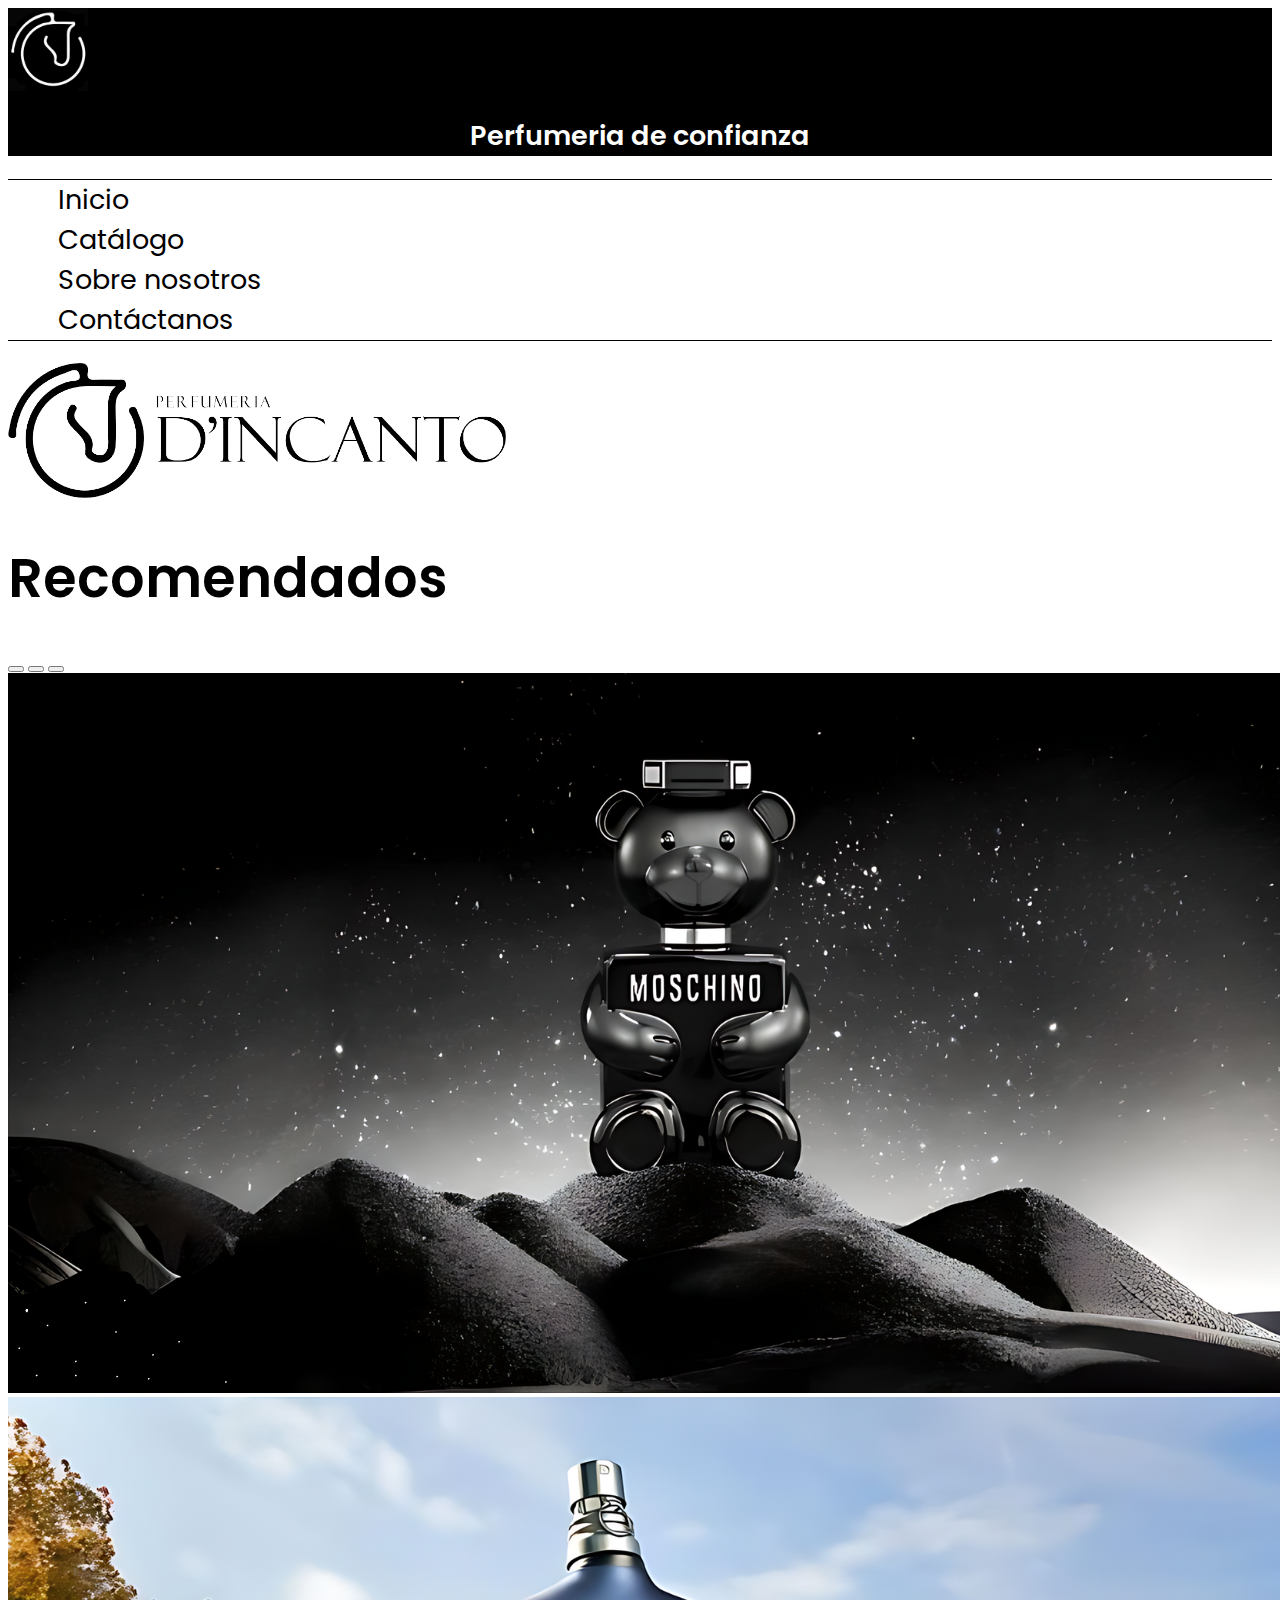
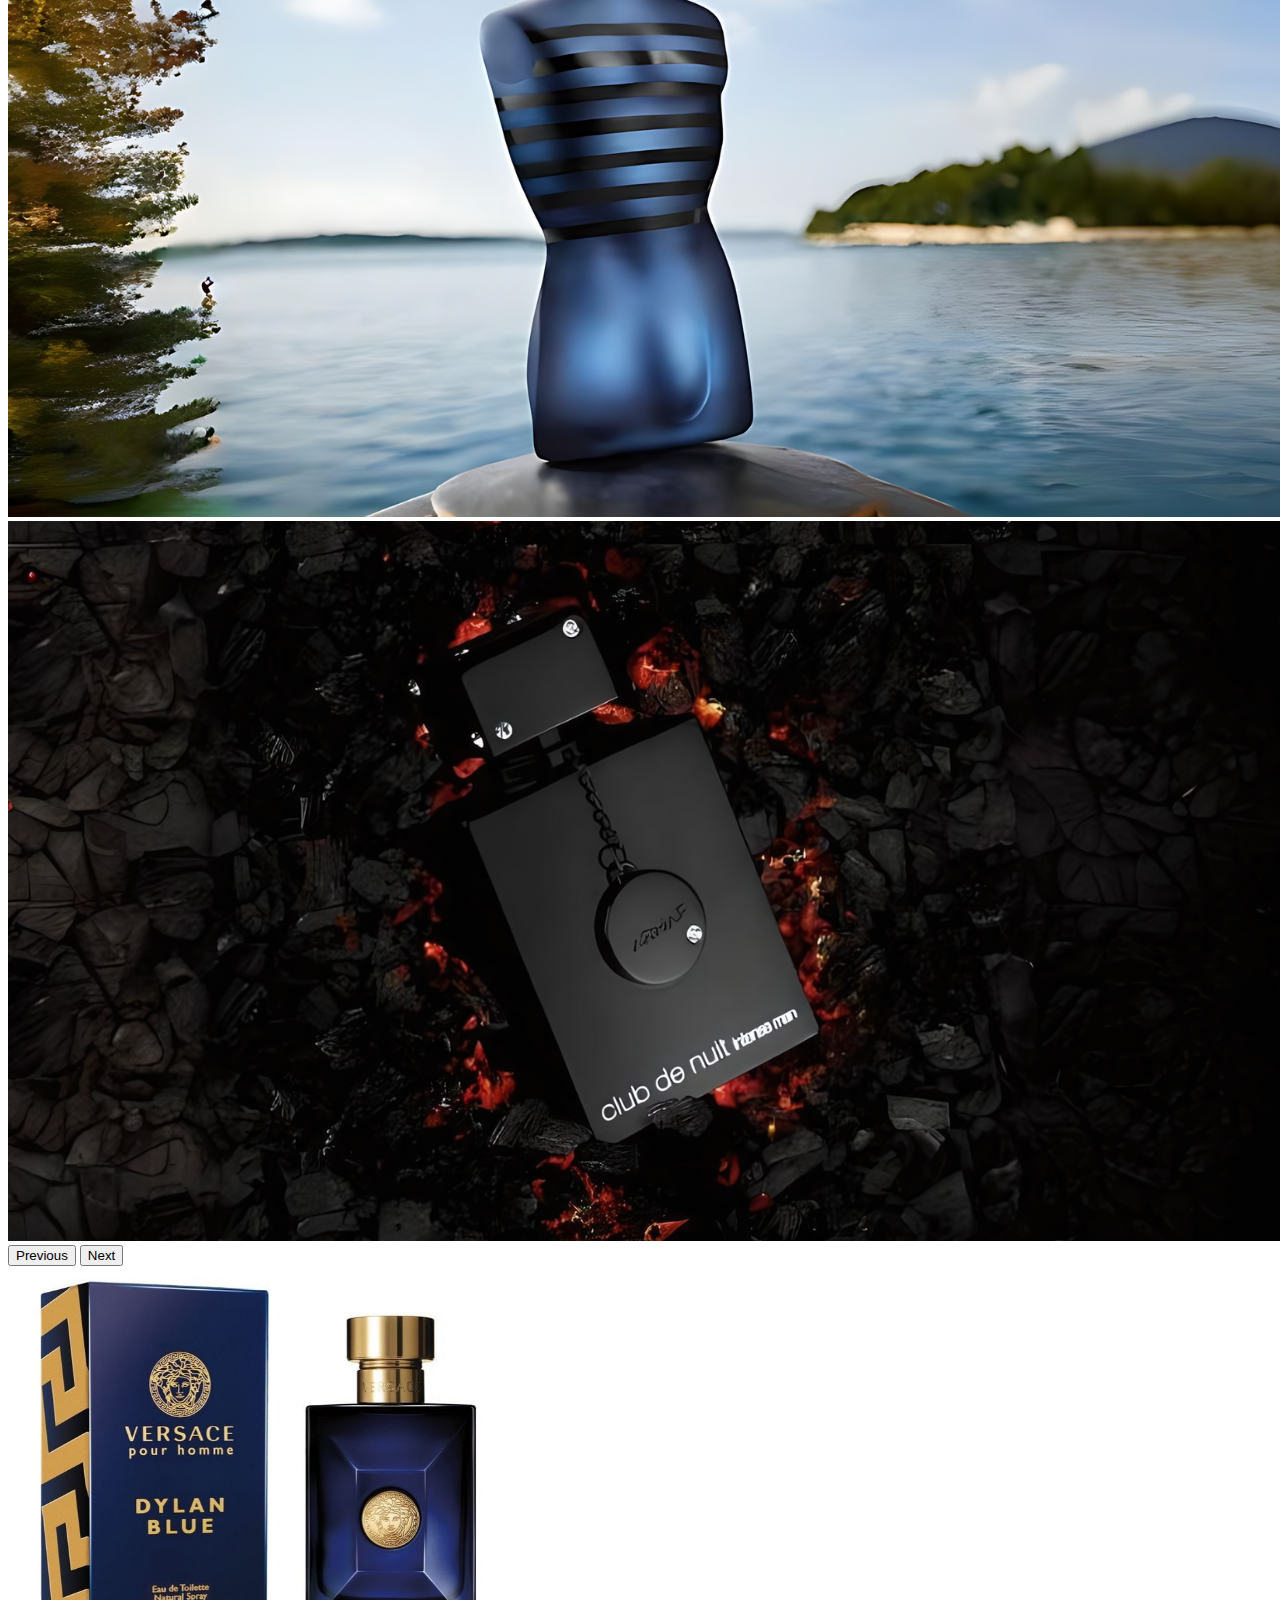
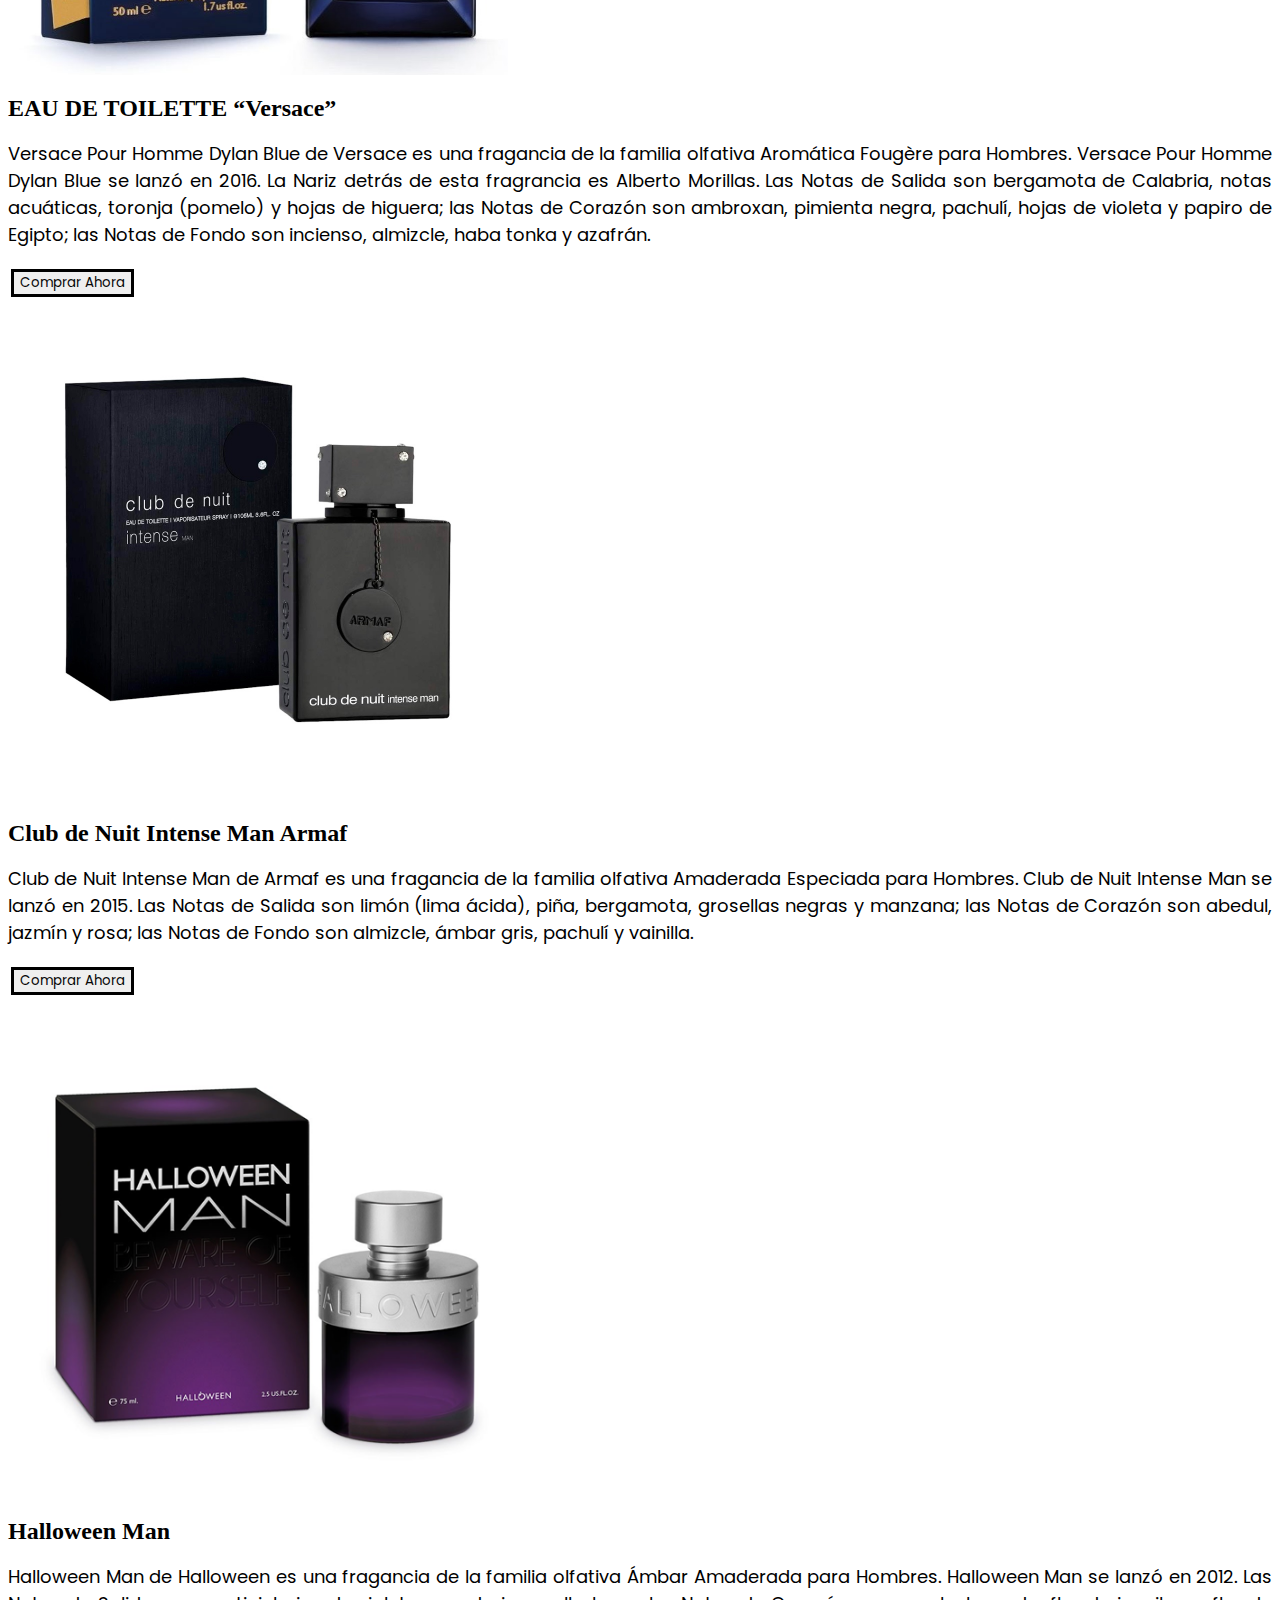
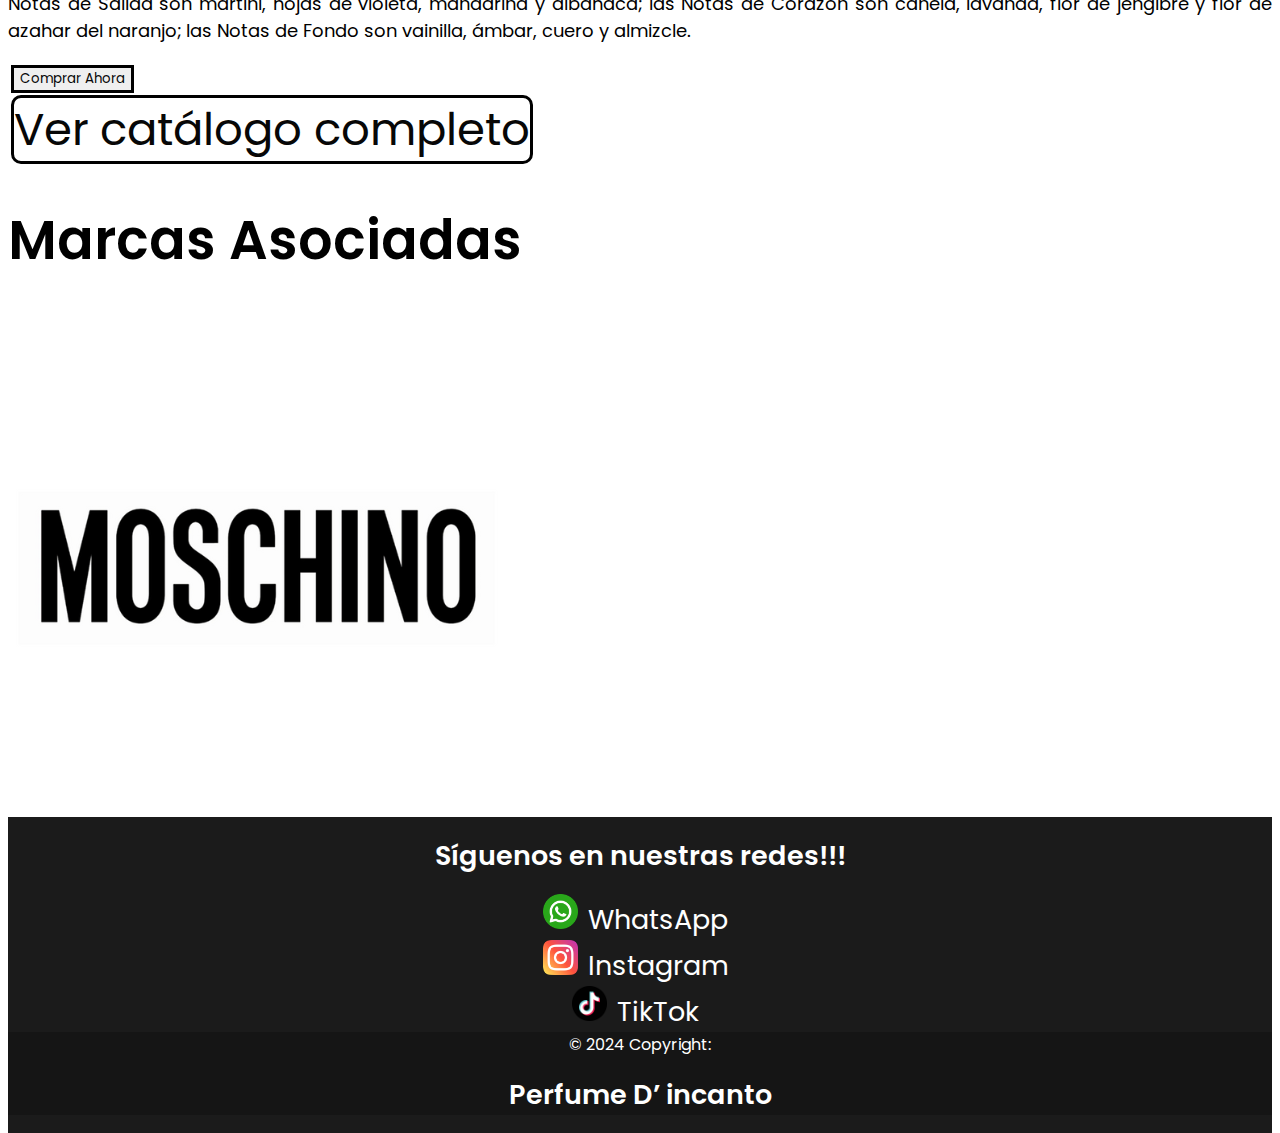
<file: index.html>
<!DOCTYPE html>
<html lang="es">

<head>
    <meta charset="UTF-8">
    <meta http-equiv="X-UA-Compatible" content="IE=edge">
    <meta name="viewport" content="width=device-width, initial-scale=1.0">
    <title>Perfume D’ incanto</title>
    <link href="https://cdn.lineicons.com/4.0/lineicons.css" rel="stylesheet" />
    <link href="https://cdn.jsdelivr.net/npm/bootstrap@5.3.0-alpha3/dist/css/bootstrap.min.css" rel="stylesheet"
        integrity="sha384-KK94CHFLLe+nY2dmCWGMq91rCGa5gtU4mk92HdvYe+M/SXH301p5ILy+dN9+nJOZ" crossorigin="anonymous">
    <link rel="stylesheet" href="style.css">
    <link rel="icon" href="logos/logo_caballo.png" type="image/x-icon">

</head>

<body>
    <nav class="navbar bg-custom-black ">
        <div class="container-fluid d-flex align-items-center justify-content-center">
            <img src="logos/logo_caballo.jpeg" alt="" class="img_logo2">
            <div class="d-flex align-items-center justify-content-center">
                <h1 class="h1-footer p-3">Perfumeria de confianza</h1>
            </div>
        </div>

    </nav>
    <div class="container p-2">
        <ul class="nav d-flex align-items-center justify-content-center">
            <li class="nav-item">
                <a class="nav-link a-nav" href="index.html">Inicio</a>
            </li>
            <li class="nav-item">
                <a class="nav-link a-nav" href="productos.html">Catálogo</a>
            </li>
            <li class="nav-item">
                <a class="nav-link a-nav" href="nosotros.html">Sobre nosotros</a>
            </li>
            <li class="nav-item">
                <a class="nav-link a-nav" href="contacto.html">Contáctanos</a>
            </li>
        </ul>
    </div>

    <div class="container">
        <div class="text-center p-3">
            <img src="logos/logo3.png" class="img-fluid img-principal">
        </div>

        <h1 class="text-center marcas">Recomendados</h1>
        <div class="container d-flex align-items-center justify-content-center p-3">
            <div id="carouselExampleCaptions" class="carousel slide" data-bs-ride="carousel" data-bs-interval="4000">
                <div class="carousel-indicators">
                    <button type="button" data-bs-target="#carouselExampleCaptions" data-bs-slide-to="0" class="active"
                        aria-current="true" aria-label="Slide 1"></button>
                    <button type="button" data-bs-target="#carouselExampleCaptions" data-bs-slide-to="1"
                        aria-label="Slide 2"></button>
                    <button type="button" data-bs-target="#carouselExampleCaptions" data-bs-slide-to="2"
                        aria-label="Slide 3"></button>
                </div>
                <div class="carousel-inner">
                    <div class="carousel-item active">
                        <a><img src="perfumes/moschino.png" class="d-block w-100 carousel-image" alt="..."
                                onclick="redirectToDetails('moschino')"></a>
                    </div>
                    <div class="carousel-item">
                        <a><img src="perfumes/ultra male.png" class="d-block w-100 carousel-image"
                                alt="..." onclick="redirectToDetails('ultramale')"></a>
                    </div>
                    <div class="carousel-item">
                        <a><img src="perfumes/club de nuit.png"  class="d-block w-100 carousel-image"
                                alt="..." onclick="redirectToDetails('armaf')"></a>
                    </div>
                </div>
                <button class="carousel-control-prev" type="button" data-bs-target="#carouselExampleCaptions"
                    data-bs-slide="prev">
                    <span class="carousel-control-prev-icon" aria-hidden="true"></span>
                    <span class="visually-hidden">Previous</span>
                </button>
                <button class="carousel-control-next" type="button" data-bs-target="#carouselExampleCaptions"
                    data-bs-slide="next">
                    <span class="carousel-control-next-icon" aria-hidden="true"></span>
                    <span class="visually-hidden">Next</span>
                </button>
            </div>
        </div>



        <div class="container-fluid">
            <div class="container p-4">
                <div class="container-fluid">
                    <div class="row align-items-center">
                        <div class="col p-4">
                            <div class="d-flex align-items-center justify-content-center">
                                <img src="perfumes/versace.png" class="img_perfumes">
                            </div>

                        </div>
                        <div class="col p-3">
                            <h1 class="h1_2">EAU DE TOILETTE “Versace”</h1>
                            <p>
                                Versace Pour Homme Dylan Blue de Versace es una fragancia de la familia olfativa
                                Aromática Fougère para Hombres. Versace Pour Homme Dylan Blue se lanzó en 2016. La
                                Nariz detrás de esta fragrancia es Alberto Morillas. Las Notas de Salida son
                                bergamota de Calabria, notas acuáticas, toronja (pomelo) y hojas de higuera; las
                                Notas de Corazón son ambroxan, pimienta negra, pachulí, hojas de violeta y papiro de
                                Egipto; las Notas de Fondo son incienso, almizcle, haba tonka y azafrán.
                            </p>
                            <button class="btn" onclick="redirectToDetails('versace_blue')">Comprar Ahora</button>
                        </div>
                    </div>
                </div>
            </div>
        </div>



        <div class="container-fluid">
            <div class="container p-4">
                <div class="container-fluid">
                    <div class="row align-items-center">
                        <div class="col p-4">
                            <div class="d-flex align-items-center justify-content-center">
                                <img src="perfumes/armaf club.jpeg" class="img_perfumes">
                            </div>

                        </div>
                        <div class="col p-3">
                            <h1 class="h1_2">Club de Nuit Intense Man Armaf</h1>
                            <p>
                                Club de Nuit Intense Man de Armaf es una fragancia de la familia olfativa Amaderada
                                Especiada para Hombres. Club de Nuit Intense Man se lanzó en 2015. Las Notas de
                                Salida son limón (lima ácida), piña, bergamota, grosellas negras y manzana; las
                                Notas de Corazón son abedul, jazmín y rosa; las Notas de Fondo son almizcle, ámbar
                                gris, pachulí y vainilla.
                            </p>
                            <button class="btn" onclick="redirectToDetails('armaf')">Comprar Ahora</button>
                        </div>
                    </div>
                </div>
            </div>
        </div>

        <div class="container-fluid">
            <div class="container p-4">
                <div class="container-fluid">
                    <div class="row align-items-center">
                        <div class="col p-4">
                            <div class="d-flex align-items-center justify-content-center">
                                <img src="perfumes/hallowen-men.png" class="img_perfumes">
                            </div>

                        </div>
                        <div class="col p-3">
                            <h1 class="h1_2">Halloween Man</h1>
                            <p>
                                Halloween Man de Halloween es una fragancia de la familia olfativa Ámbar Amaderada
                                para Hombres. Halloween Man se lanzó en 2012. Las Notas de Salida son martini, hojas
                                de violeta, mandarina y albahaca; las Notas de Corazón son canela, lavanda, flor de
                                jengibre y flor de azahar del naranjo; las Notas de Fondo son vainilla, ámbar, cuero
                                y almizcle.
                            </p>
                            <button class="btn" onclick="redirectToDetails('halloween')">Comprar Ahora</button>
                        </div>
                    </div>
                </div>
            </div>
        </div>
        <div class="d-flex align-items-center justify-content-center p-3">
            <a href="productos.html" class="btn2 align-items-center">Ver catálogo completo</a>
        </div>

        <h1 class="text-center marcas">Marcas Asociadas</h1>
        <div class="container d-flex align-items-center justify-content-center p-3">
            <div class="slider-container">
                <div class="slider-track">
                    <div class="slider-item">
                        <img src="logos/mochino_logo.png" alt="Imagen 1" class="img_slider">
                    </div>
                    <div class="slider-item">
                        <img src="logos/paul_logo.png" alt="Imagen 2" class="img_slider">
                    </div>
                    <div class="slider-item">
                        <img src="logos/versace_logo.png" alt="Imagen 3" class="img_slider">
                    </div>
                    <div class="slider-item">
                        <img src="logos/armaf.png" alt="Imagen 4" class="img_slider">
                    </div>
                    <div class="slider-item">
                        <img src="logos/hallowen.png" alt="Imagen 5" class="img_slider">
                    </div>
                    <div class="slider-item">
                        <img src="logos/yves.png" alt="Imagen 6" class="img_slider">
                    </div>
                    <div class="slider-item">
                        <img src="logos/banderas.png" alt="Imagen 7" class="img_slider">
                    </div>
                    <div class="slider-item">
                        <img src="logos/dior.png" alt="Imagen 8" class="img_slider">
                    </div>
                    <!-- Duplicamos los items para un efecto de bucle continuo -->
                    <div class="slider-item">
                        <img src="logos/mochino_logo.png" alt="Imagen 1" class="img_slider">
                    </div>
                    <div class="slider-item">
                        <img src="logos/paul_logo.png" alt="Imagen 2" class="img_slider">
                    </div>
                    <div class="slider-item">
                        <img src="logos/versace_logo.png" alt="Imagen 3" class="img_slider">
                    </div>
                    <div class="slider-item">
                        <img src="logos/armaf.png" alt="Imagen 4" class="img_slider">
                    </div>
                    <div class="slider-item">
                        <img src="logos/hallowen.png" alt="Imagen 5" class="img_slider">
                    </div>
                    <div class="slider-item">
                        <img src="logos/yves.png" alt="Imagen 6" class="img_slider">
                    </div>
                    <div class="slider-item">
                        <img src="logos/banderas.png" alt="Imagen 7" class="img_slider">
                    </div>
                    <div class="slider-item">
                        <img src="logos/dior.png" alt="Imagen 8" class="img_slider">
                    </div>
                </div>
            </div>
        </div>



    </div>
    <footer class="text-lg-start text-white">
        <div class="text-center p-3">
            <h1 class="h1-footer">Síguenos en nuestras redes!!!</h1>
            <div class="p-2">
                <img class="img_redes" src="logos/whats.png"><a class="a-footer"
                    href="https://web.whatsapp.com/send?phone=50259213299" target="_blank">WhatsApp</a>
            </div>
            <div class="p-2">
                <img class="img_redes" src="logos/ig.png"><a class="a-footer"
                    href="https://www.instagram.com/perfumeriadincanto/" target="_blank">Instagram</a>
            </div>
            <div class="p-2">
                <img class="img_redes" src="logos/tik.png"><a class="a-footer"
                    href="https://www.tiktok.com/@perfumeriadincanto?_t=8naJhk4FibN" target="_blank">TikTok</a>
            </div>
        </div>
        <!-- Copyright -->
        <div class="text-center p-3" style="background-color: rgba(0, 0, 0, 0.2)">
            © 2024 Copyright:
            <h1 class="h1-footer">Perfume D’ incanto</h1>
        </div>
        <!-- Copyright -->
    </footer>
    <script src="https://cdn.jsdelivr.net/npm/bootstrap@5.3.0-alpha3/dist/js/bootstrap.bundle.min.js"
        integrity="sha384-ENjdO4Dr2bkBIFxQpeoTz1HIcje39Wm4jDKdf19U8gI4ddQ3GYNS7NTKfAdVQSZe"
        crossorigin="anonymous"></script>
    <script src="script.js"></script>
</body>

</html>
</file>
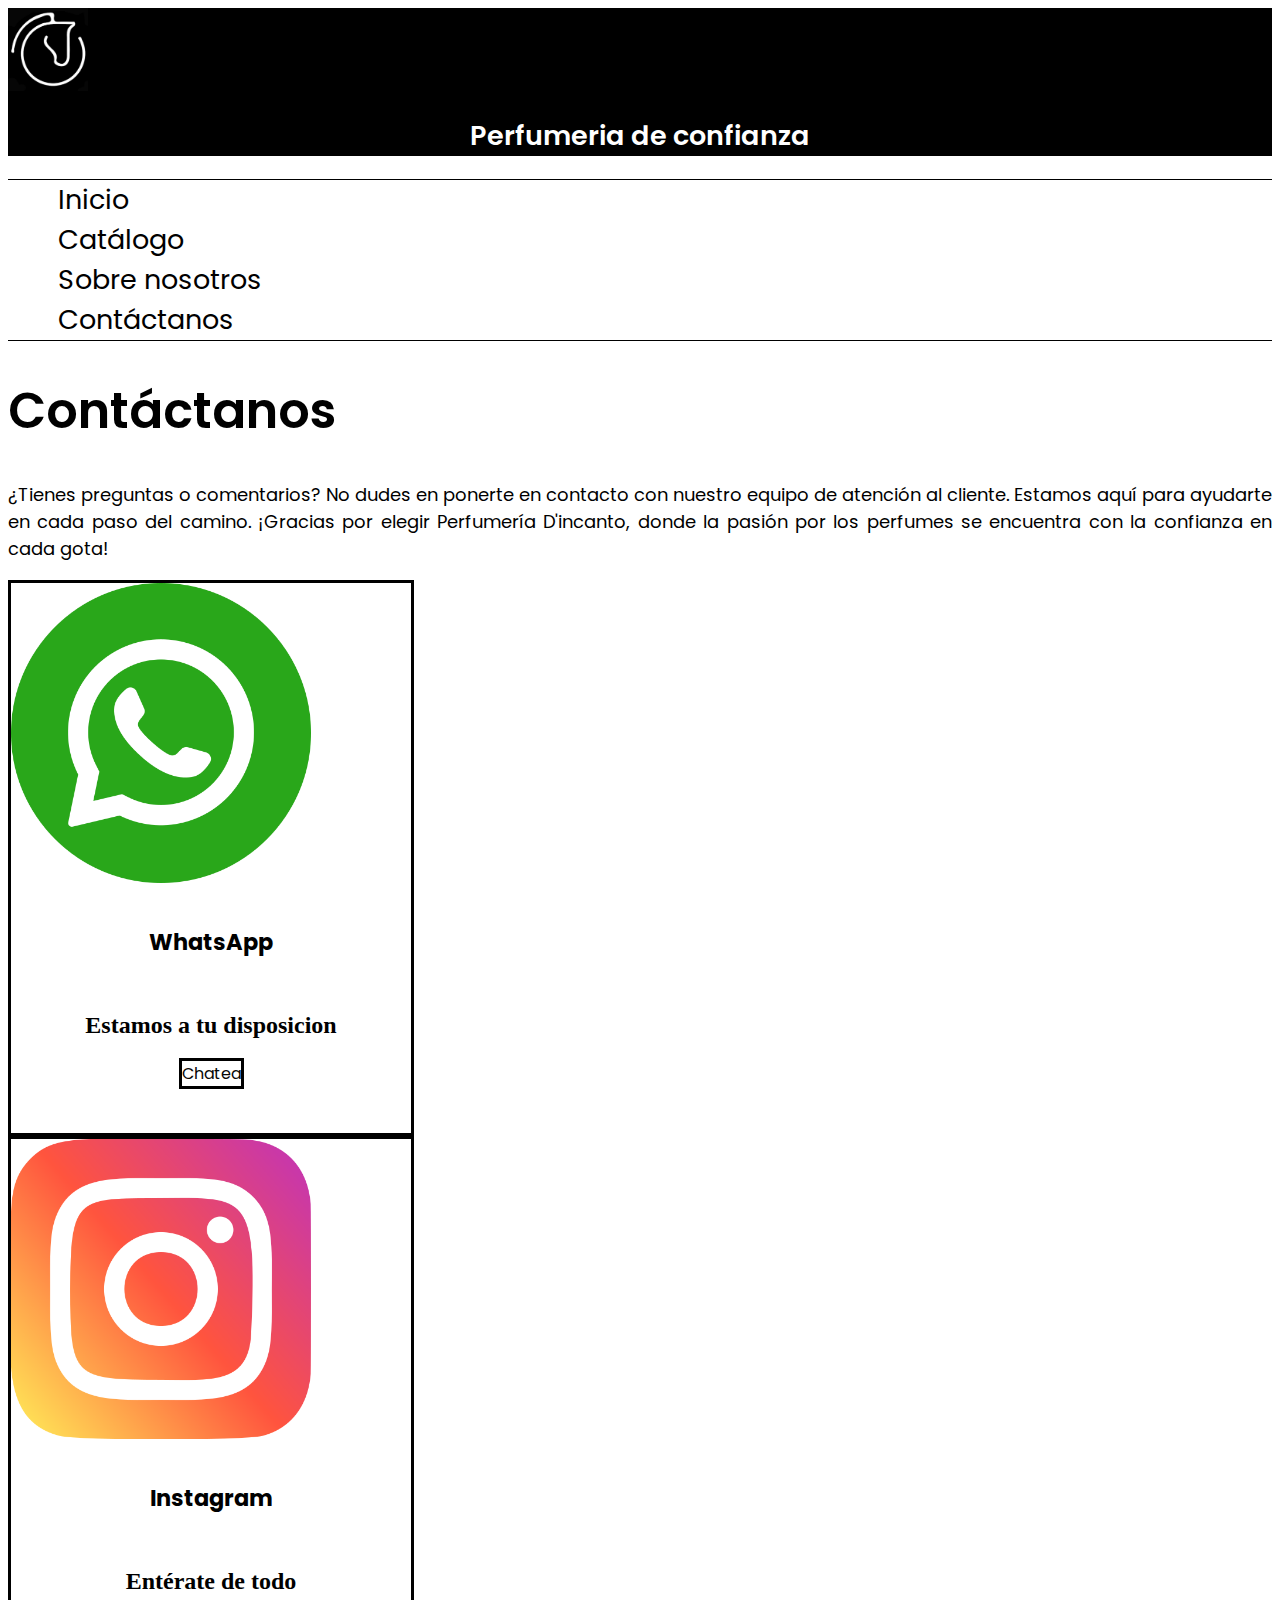
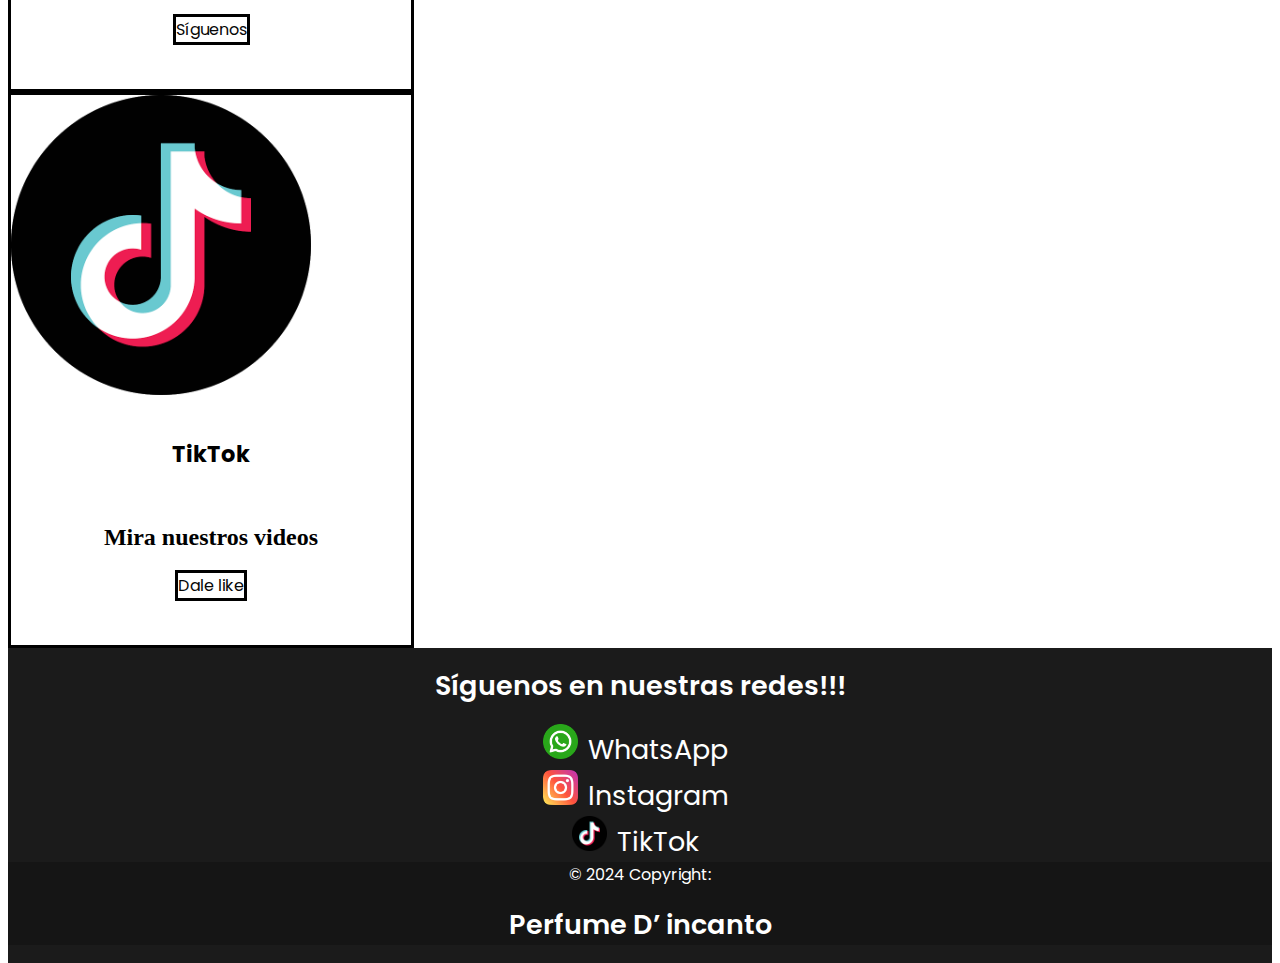
<file: contacto.html>
<!DOCTYPE html>
<html lang="es">

<head>
    <meta charset="UTF-8">
    <meta http-equiv="X-UA-Compatible" content="IE=edge">
    <meta name="viewport" content="width=device-width, initial-scale=1.0">
    <title>Perfume D’ incanto</title>
    <link href="https://cdn.lineicons.com/4.0/lineicons.css" rel="stylesheet" />
    <link href="https://cdn.jsdelivr.net/npm/bootstrap@5.3.0-alpha3/dist/css/bootstrap.min.css" rel="stylesheet"
        integrity="sha384-KK94CHFLLe+nY2dmCWGMq91rCGa5gtU4mk92HdvYe+M/SXH301p5ILy+dN9+nJOZ" crossorigin="anonymous">
    <link rel="stylesheet" href="style.css">
    <link rel="icon" href="logos/logo_caballo.png" type="image/x-icon">

</head>

<body>
    <nav class="navbar bg-custom-black ">
        <div class="container-fluid d-flex align-items-center justify-content-center">
            <img src="logos/logo_caballo.jpeg" alt="" class="img_logo2">
            <div class="d-flex align-items-center justify-content-center">
                <h1 class="h1-footer p-3">Perfumeria de confianza</h1>
            </div>
        </div>

    </nav>
    <div class="container p-2">
        <ul class="nav d-flex align-items-center justify-content-center">
            <li class="nav-item">
                <a class="nav-link a-nav" href="index.html">Inicio</a>
            </li>
            <li class="nav-item">
                <a class="nav-link a-nav" href="productos.html">Catálogo</a>
            </li>
            <li class="nav-item">
                <a class="nav-link a-nav" href="nosotros.html">Sobre nosotros</a>
            </li>
            <li class="nav-item">
                <a class="nav-link a-nav" href="contacto.html">Contáctanos</a>
            </li>
        </ul>
    </div>




    <div class="container p-3">
        <h1 class="supertitulo">Contáctanos</h1>
        <p>
            ¿Tienes preguntas o comentarios? No dudes en ponerte en contacto con nuestro equipo de atención al cliente.
            Estamos aquí para ayudarte en cada paso del camino.
            ¡Gracias por elegir Perfumería D'incanto, donde la pasión por los perfumes se encuentra con la confianza en
            cada gota!

        </p>
    </div>

    <div class="container">





        <div class="d-flex align-items-center justify-content-center">
            <div class="container p-4">
                <div class="container-fluid">
                    <div class="d-flex align-items-center justify-content-center">
                        <div class="row">
                            <div class="col p-2">
                                <div class="card fixed-card-size">
                                    <div class="d-flex align-items-center justify-content-center"><img
                                            src="logos/whats.png" class="card-img-top p-3" alt="..."></div>
                                    <div class="card-body">
                                        <h5 class="card-title">WhatsApp</h5>
                                        <div class="d-flex align-items-center justify-content-center p-2">
                                            <h1>Estamos a tu disposicion</h1>
                                        </div>
                                        <a class="btn" href="https://web.whatsapp.com/send?phone=50259213299"
                                            target="_blank">Chatea</a>
                                    </div>
                                </div>
                            </div>

                            <div class="col p-2">
                                <div class="card fixed-card-size">
                                    <div class="d-flex align-items-center justify-content-center"><img
                                            src="logos/ig.png" class="card-img-top p-3" alt="..."></div>
                                    <div class="card-body">
                                        <h5 class="card-title">Instagram</h5>
                                        <div class="d-flex align-items-center justify-content-center p-2">
                                            <h1>Entérate de todo</h1>
                                        </div>
                                        <a class="btn" href="https://www.instagram.com/perfumeriadincanto/"
                                            target="_blank">Síguenos</a>
                                    </div>
                                </div>
                            </div>
                            <div class="col p-2">
                                <div class="card fixed-card-size">
                                    <div class="d-flex align-items-center justify-content-center"><img
                                            src="logos/tik.png" class="card-img-top p-3" alt="..."></div>
                                    <div class="card-body">
                                        <h5 class="card-title">TikTok</h5>
                                        <div class="d-flex align-items-center justify-content-center p-2">
                                            <h1>Mira nuestros videos</h1>
                                        </div>
                                        <a class="btn" href="https://www.tiktok.com/@perfumeriadincanto?_t=8naJhk4FibN"
                                            target="_blank">Dale like</a>
                                    </div>
                                </div>
                            </div>
                        </div>
                    </div>
                </div>
            </div>
        </div>
    </div>

    <footer class="text-lg-start text-white">
        <div class="text-center p-3">
            <h1 class="h1-footer">Síguenos en nuestras redes!!!</h1>
            <div class="p-2">
                <img class="img_redes" src="logos/whats.png"><a class="a-footer"
                    href="https://web.whatsapp.com/send?phone=50259213299" target="_blank">WhatsApp</a>
            </div>
            <div class="p-2">
                <img class="img_redes" src="logos/ig.png"><a class="a-footer"
                    href="https://www.instagram.com/perfumeriadincanto/" target="_blank">Instagram</a>
            </div>
            <div class="p-2">
                <img class="img_redes" src="logos/tik.png"><a class="a-footer"
                    href="https://www.tiktok.com/@perfumeriadincanto?_t=8naJhk4FibN" target="_blank">TikTok</a>
            </div>
        </div>
        <!-- Copyright -->
        <div class="text-center p-3" style="background-color: rgba(0, 0, 0, 0.2)">
            © 2024 Copyright:
            <h1 class="h1-footer">Perfume D’ incanto</h1>
        </div>
        <!-- Copyright -->
    </footer>
    <script src="https://cdn.jsdelivr.net/npm/bootstrap@5.3.0-alpha3/dist/js/bootstrap.bundle.min.js"
        integrity="sha384-ENjdO4Dr2bkBIFxQpeoTz1HIcje39Wm4jDKdf19U8gI4ddQ3GYNS7NTKfAdVQSZe"
        crossorigin="anonymous"></script>
    <script src="script.js"></script>
</body>

</html>
</file>
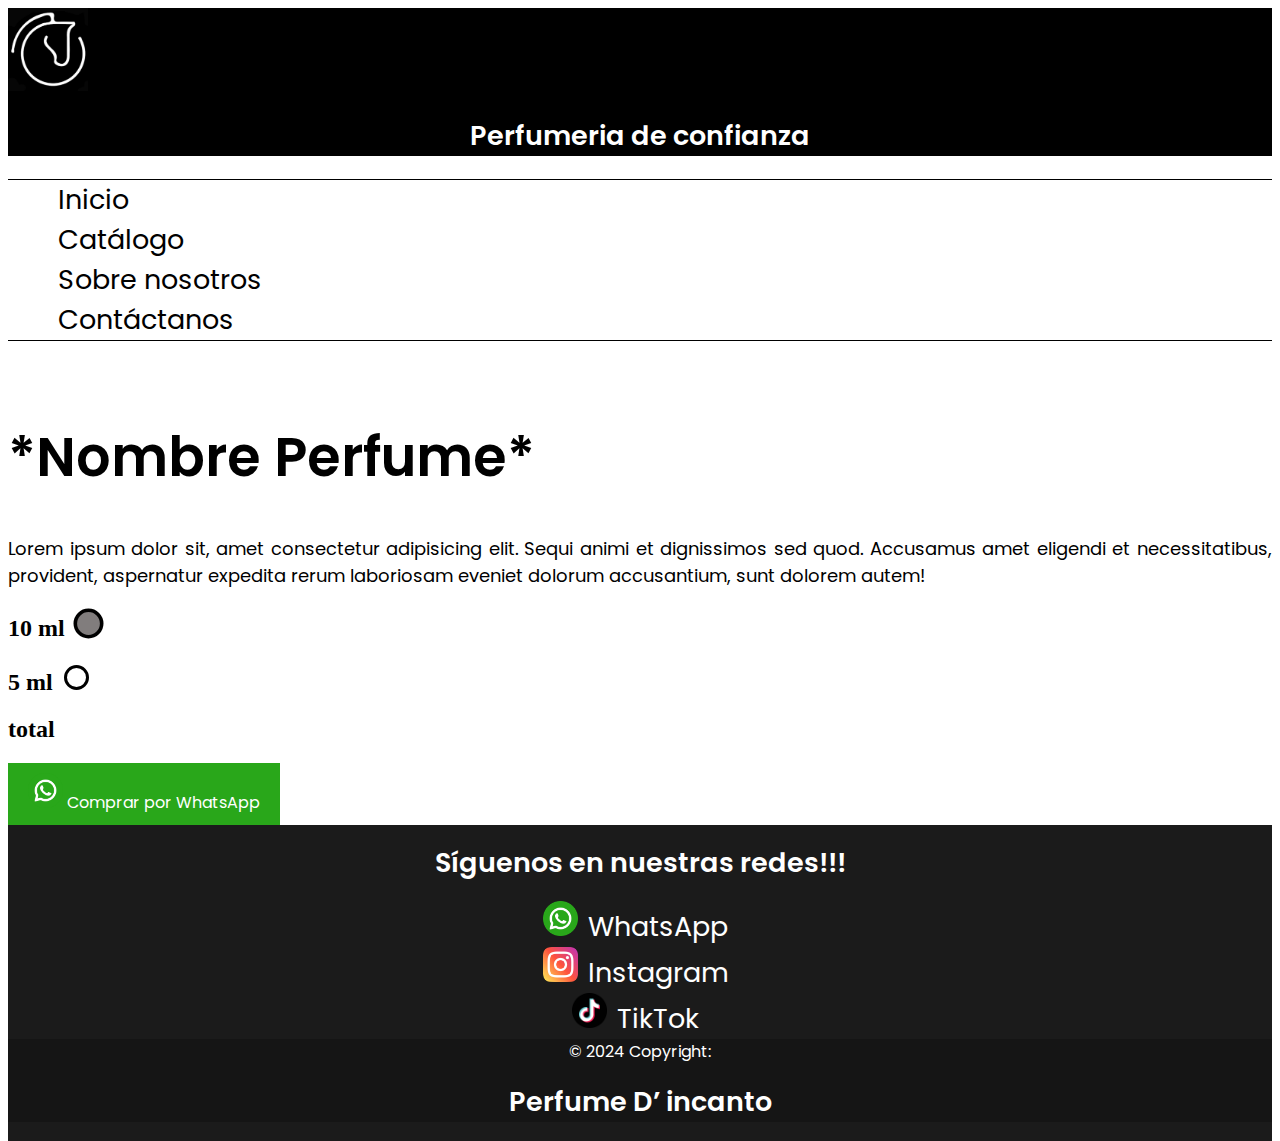
<file: info.html>
<!DOCTYPE html>
<html lang="es">

<head>
    <meta charset="UTF-8">
    <meta http-equiv="X-UA-Compatible" content="IE=edge">
    <meta name="viewport" content="width=device-width, initial-scale=1.0">
    <title>Perfume D’ incanto</title>
    <link href="https://cdn.lineicons.com/4.0/lineicons.css" rel="stylesheet" />
    <link href="https://cdn.jsdelivr.net/npm/bootstrap@5.3.0-alpha3/dist/css/bootstrap.min.css" rel="stylesheet"
        integrity="sha384-KK94CHFLLe+nY2dmCWGMq91rCGa5gtU4mk92HdvYe+M/SXH301p5ILy+dN9+nJOZ" crossorigin="anonymous">
    <link rel="stylesheet" href="style.css">
    <link rel="icon" href="logos/logo_caballo.png" type="image/x-icon">

</head>

<body>
    <nav class="navbar bg-custom-black ">
        <div class="container-fluid d-flex align-items-center justify-content-center">
            <img src="logos/logo_caballo.jpeg" alt="" class="img_logo2">
            <div class="d-flex align-items-center justify-content-center">
                <h1 class="h1-footer p-3">Perfumeria de confianza</h1>
            </div>
        </div>

    </nav>
    <div class="container p-2">
        <ul class="nav d-flex align-items-center justify-content-center">
            <li class="nav-item">
                <a class="nav-link a-nav" href="index.html">Inicio</a>
            </li>
            <li class="nav-item">
                <a class="nav-link a-nav" href="productos.html">Catálogo</a>
            </li>
            <li class="nav-item">
                <a class="nav-link a-nav" href="nosotros.html">Sobre nosotros</a>
            </li>
            <li class="nav-item">
                <a class="nav-link a-nav" href="contacto.html">Contáctanos</a>
            </li>
        </ul>
    </div>

    <div class="container">





        <div class="container-fluid">
            <div class="container p-4">
                <div class="container-fluid">
                    <div class="row align-items-center">
                        <div class="col p-4">
                            <div class="d-flex align-items-center justify-content-center">
                                <img class="img_perfumes" id="product-image">
                            </div>
                            <div class="d-flex align-items-center justify-content-center p-2" id="small-images-container"></div>
                            

                        </div>
                        <div class="col p-3">
                            <h1 class="text-center marcas" id="product-name">*Nombre Perfume*</h1>
                            <p id="product-description">
                                Lorem ipsum dolor sit, amet consectetur adipisicing elit. Sequi animi et dignissimos sed
                                quod. Accusamus amet eligendi et necessitatibus, provident, aspernatur expedita rerum
                                laboriosam eveniet dolorum accusantium, sunt dolorem autem!
                            </p>
                            <div class="container-fluid">
                                <div>
                                    <h2>10 ml <input type="radio" name="rdb" id="10ml" checked>
                                        </p>
                                </div>
                                <div>
                                    <h2>5 ml <input type="radio" name="rdb" id="5ml">
                                        </p>
                                </div>
                            </div>
                            <h2 id="product-price">total</h2>
                            <button id="whatsappButton" class="btn_comprar"><img src="logos/whats.png" class="img_redes"> Comprar por WhatsApp</button>
                        </div>
                    </div>
                </div>
            </div>
        </div>
    </div>
    <footer class="text-lg-start text-white">
        <div class="text-center p-3">
            <h1 class="h1-footer">Síguenos en nuestras redes!!!</h1>
            <div class="p-2">
                <img class="img_redes" src="logos/whats.png"><a class="a-footer"
                    href="https://web.whatsapp.com/send?phone=50259213299" target="_blank">WhatsApp</a>
            </div>
            <div class="p-2">
                <img class="img_redes" src="logos/ig.png"><a class="a-footer"
                    href="https://www.instagram.com/perfumeriadincanto/" target="_blank">Instagram</a>
            </div>
            <div class="p-2">
                <img class="img_redes" src="logos/tik.png"><a class="a-footer"
                    href="https://www.tiktok.com/@perfumeriadincanto?_t=8naJhk4FibN" target="_blank">TikTok</a>
            </div>
        </div>
        <!-- Copyright -->
        <div class="text-center p-3" style="background-color: rgba(0, 0, 0, 0.2)">
            © 2024 Copyright:
            <h1 class="h1-footer">Perfume D’ incanto</h1>
        </div>
        <!-- Copyright -->
    </footer>
    <script src="https://cdn.jsdelivr.net/npm/bootstrap@5.3.0-alpha3/dist/js/bootstrap.bundle.min.js"
        integrity="sha384-ENjdO4Dr2bkBIFxQpeoTz1HIcje39Wm4jDKdf19U8gI4ddQ3GYNS7NTKfAdVQSZe"
        crossorigin="anonymous"></script>
    <script src="script.js"></script>
</body>

</html>
</file>
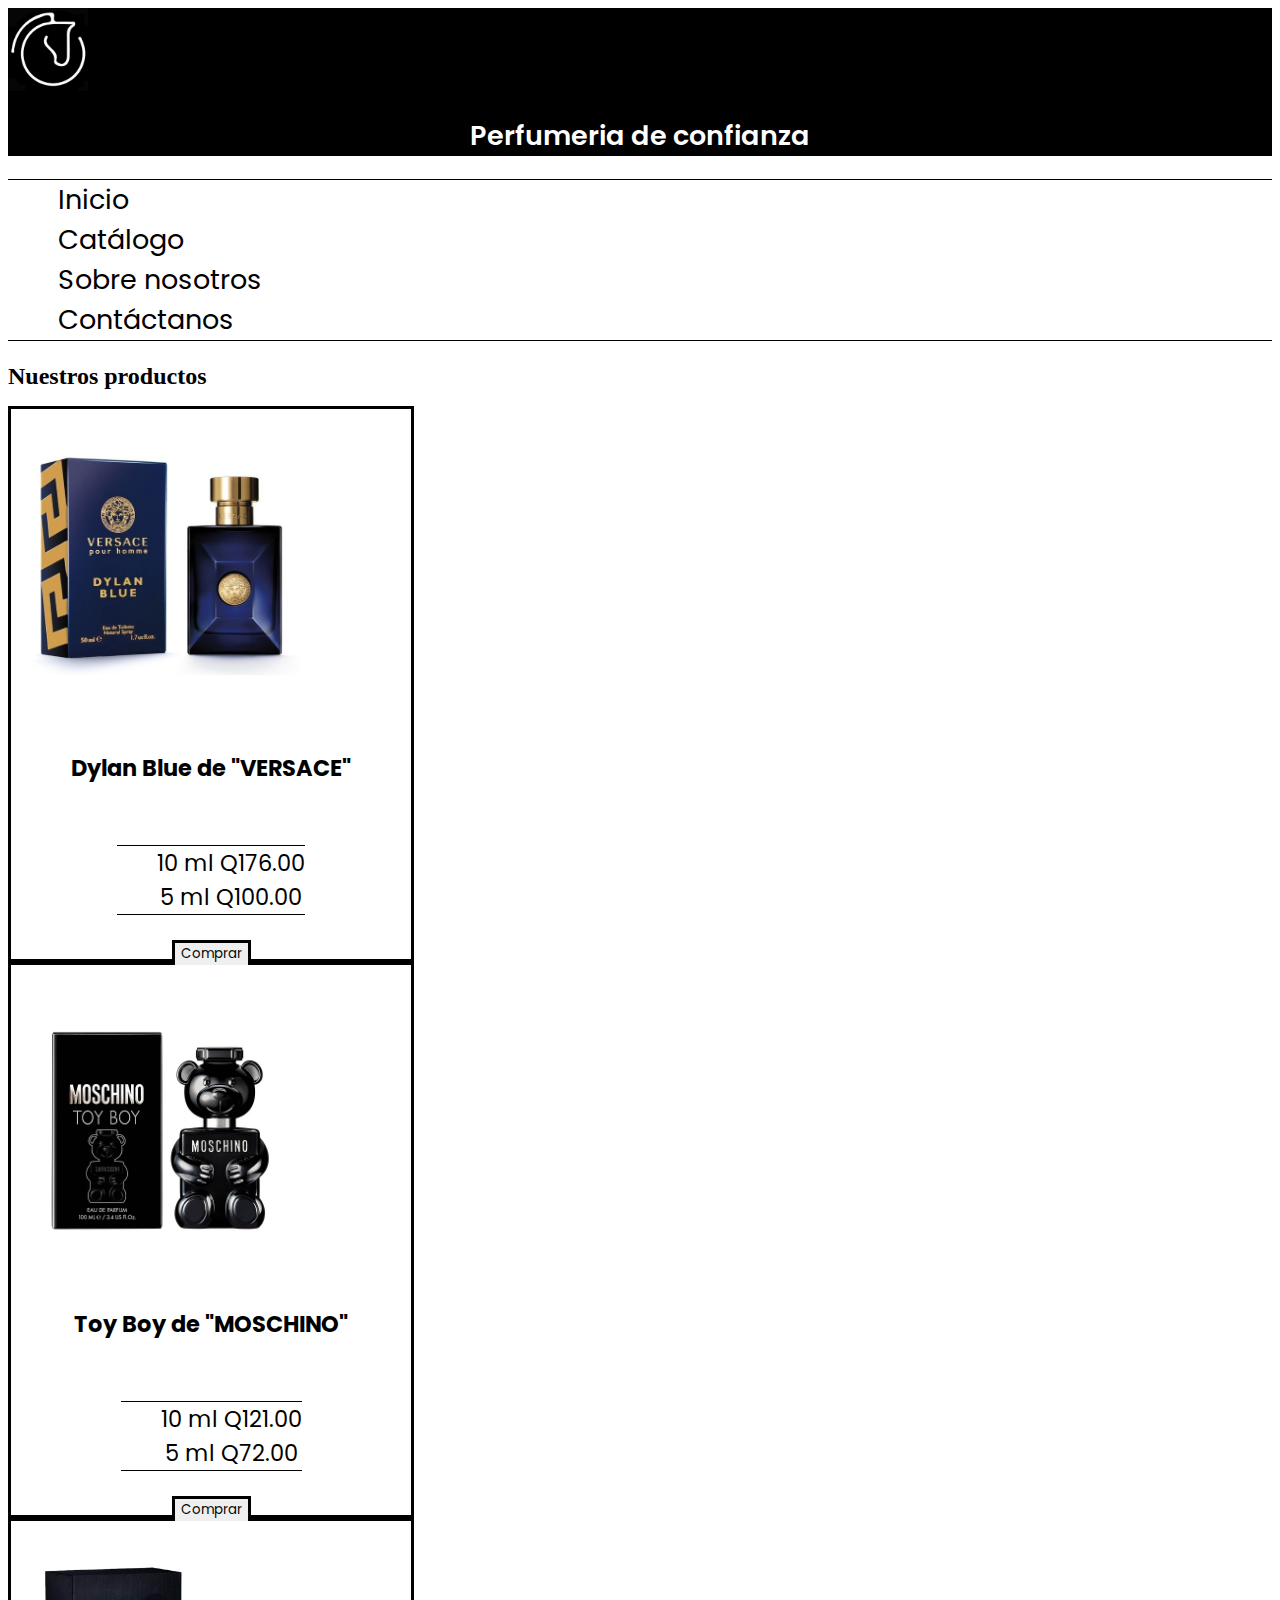
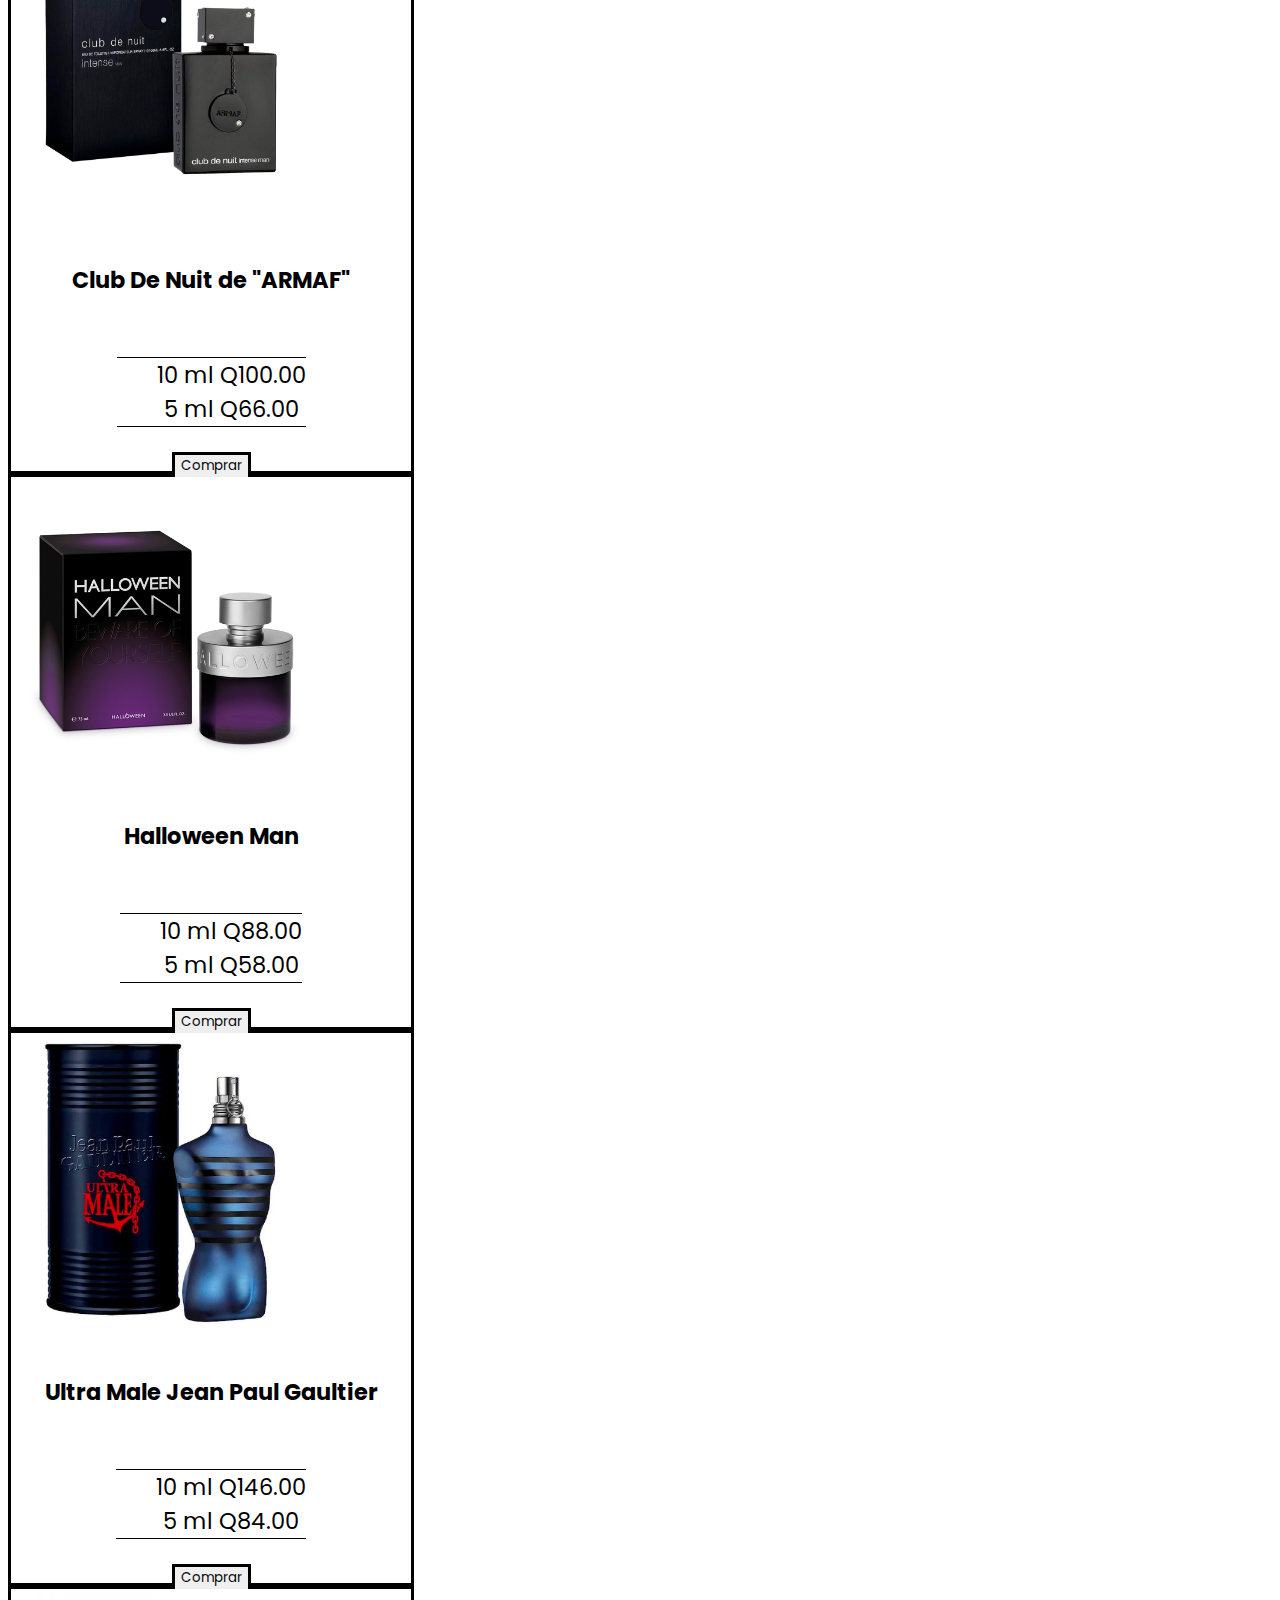
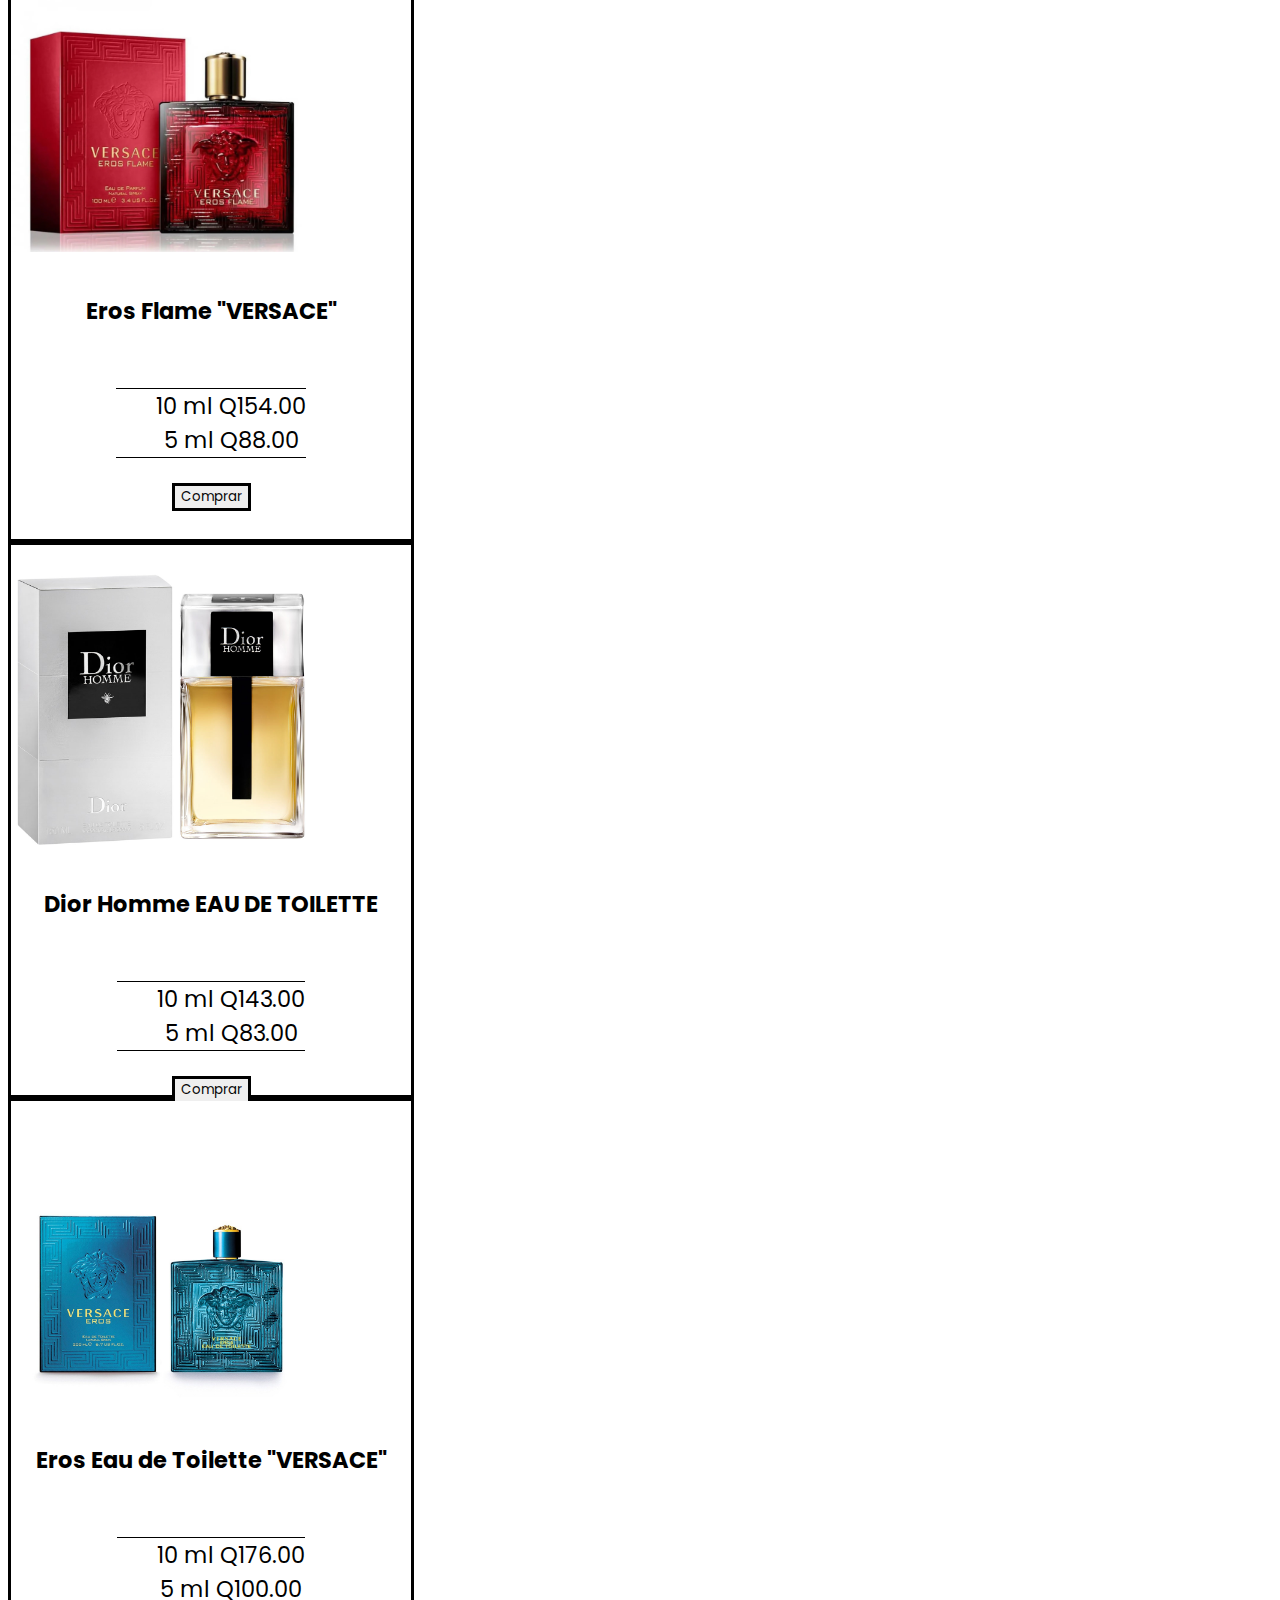
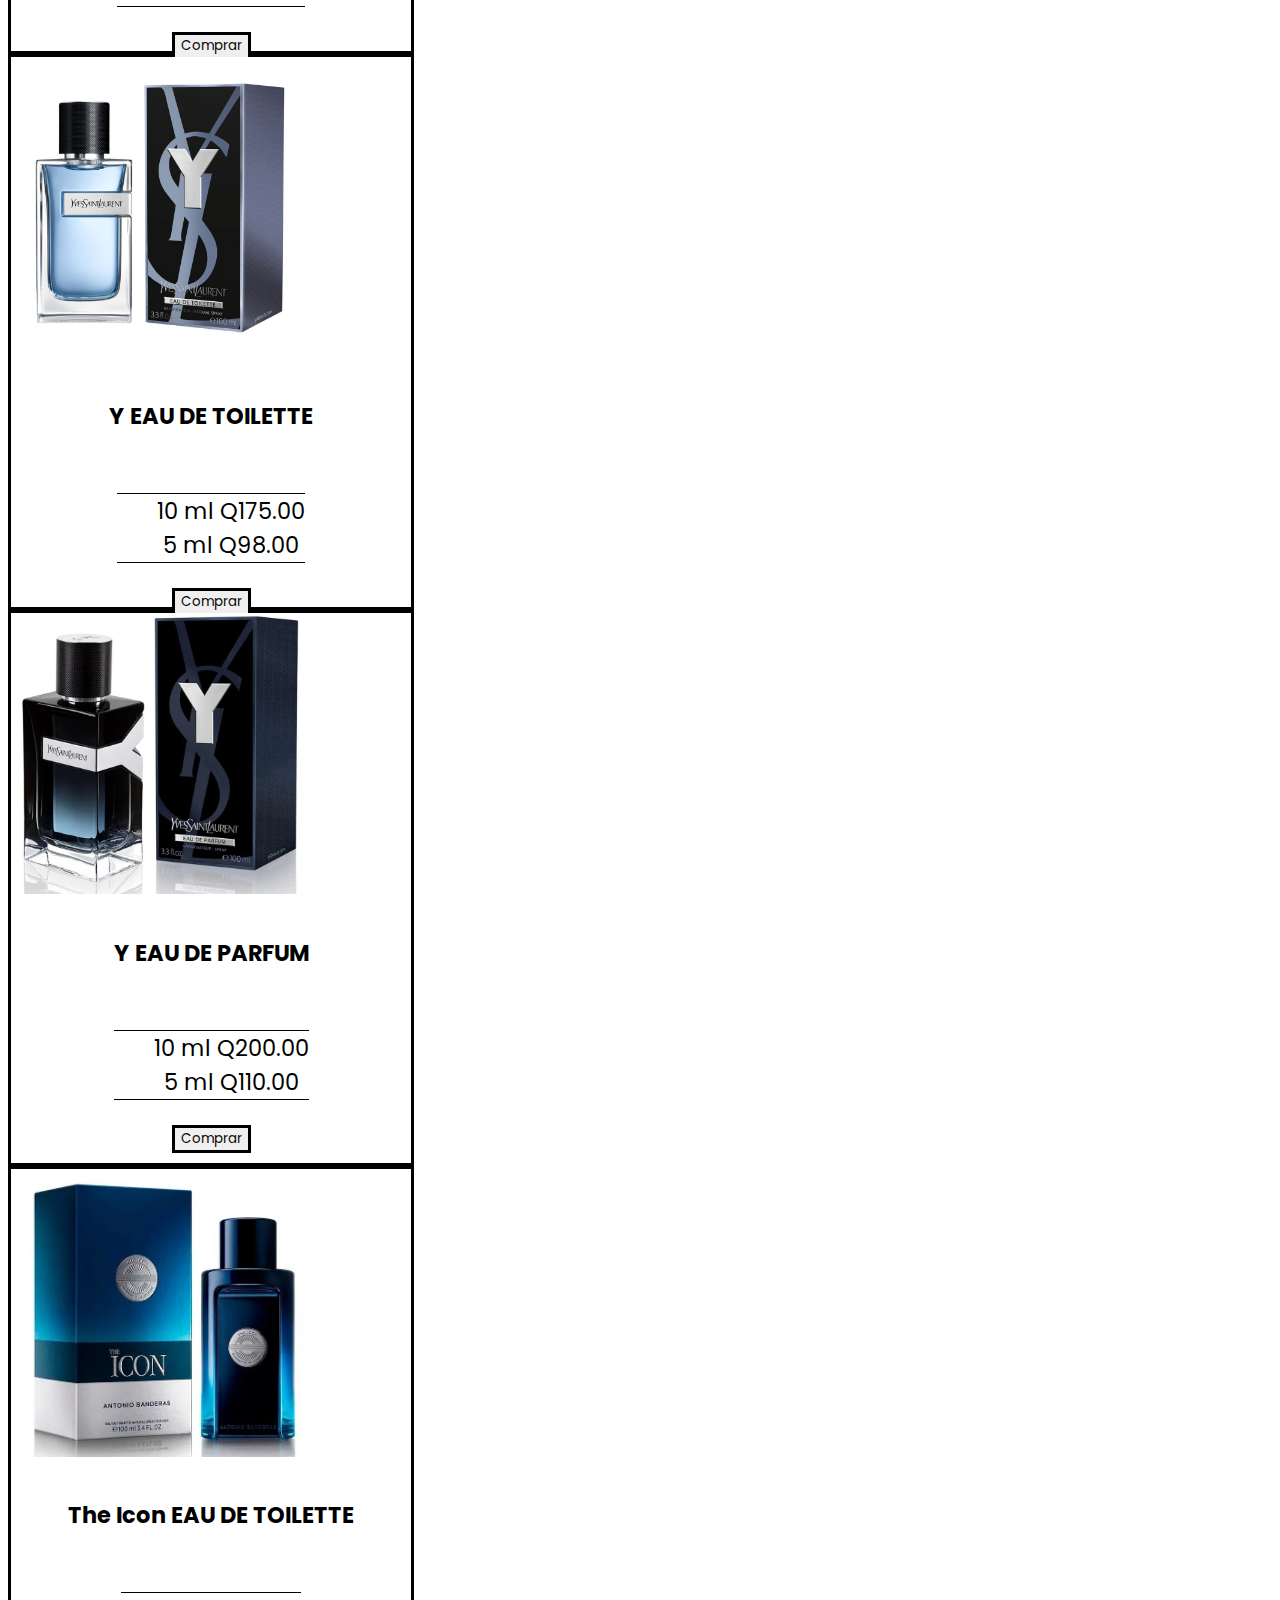
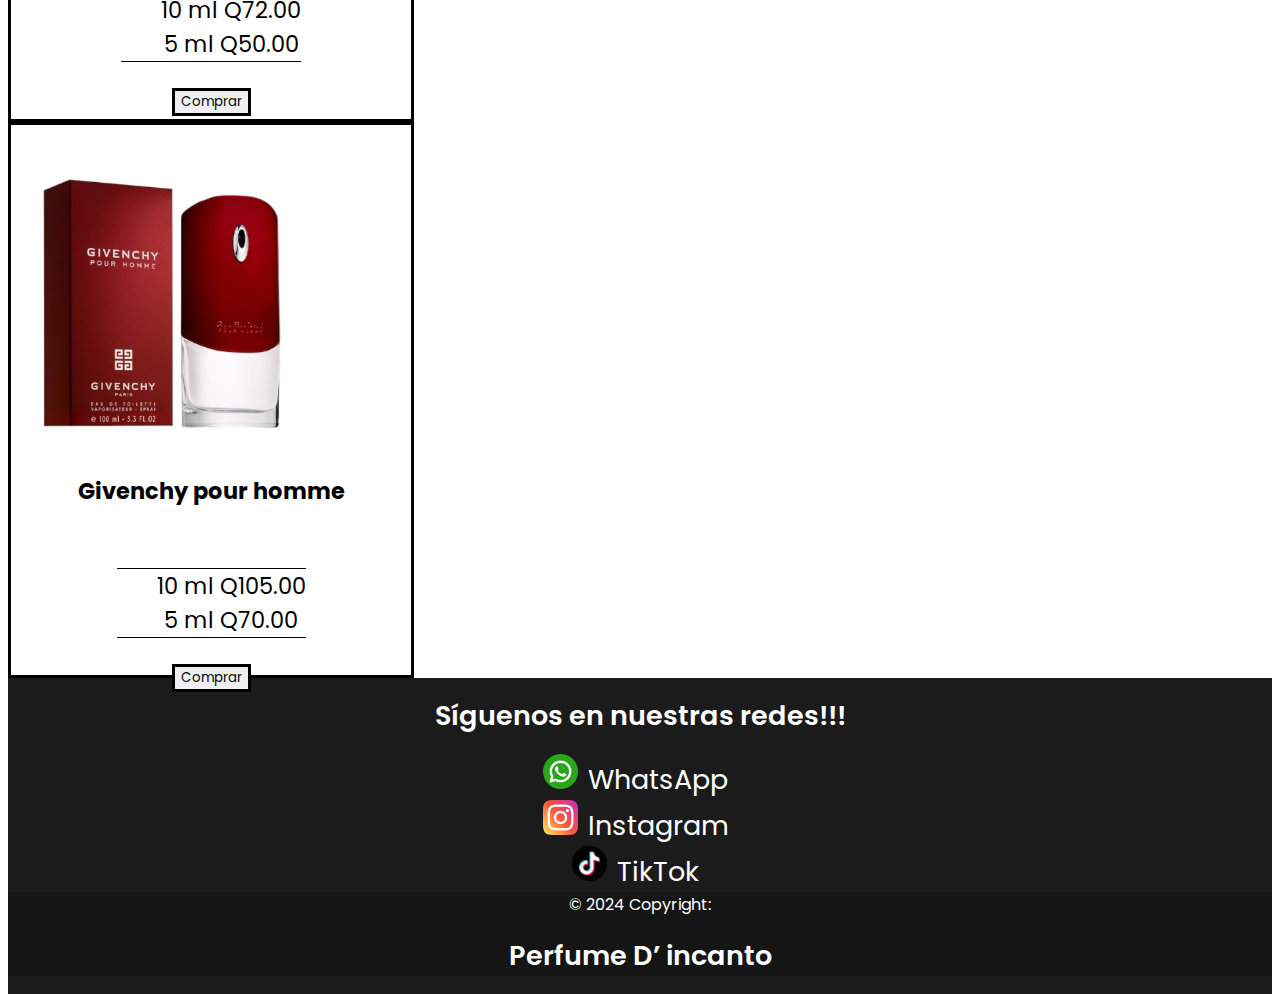
<file: productos.html>
<!DOCTYPE html>
<html lang="es">

<head>
    <meta charset="UTF-8">
    <meta http-equiv="X-UA-Compatible" content="IE=edge">
    <meta name="viewport" content="width=device-width, initial-scale=1.0">
    <title>Perfume D’ incanto</title>
    <link href="https://cdn.lineicons.com/4.0/lineicons.css" rel="stylesheet" />
    <link href="https://cdn.jsdelivr.net/npm/bootstrap@5.3.0-alpha3/dist/css/bootstrap.min.css" rel="stylesheet"
        integrity="sha384-KK94CHFLLe+nY2dmCWGMq91rCGa5gtU4mk92HdvYe+M/SXH301p5ILy+dN9+nJOZ" crossorigin="anonymous">
    <link rel="stylesheet" href="style.css">
    <link rel="icon" href="logos/logo_caballo.png" type="image/x-icon">

</head>

<body>
    <nav class="navbar bg-custom-black ">
        <div class="container-fluid d-flex align-items-center justify-content-center">
            <img src="logos/logo_caballo.jpeg" alt="" class="img_logo2">
            <div class="d-flex align-items-center justify-content-center">
                <h1 class="h1-footer p-3">Perfumeria de confianza</h1>
            </div>
        </div>

    </nav>
    <div class="container p-2">
        <ul class="nav d-flex align-items-center justify-content-center">
            <li class="nav-item">
                <a class="nav-link a-nav" href="index.html">Inicio</a>
            </li>
            <li class="nav-item">
                <a class="nav-link a-nav" href="productos.html">Catálogo</a>
            </li>
            <li class="nav-item">
                <a class="nav-link a-nav" href="nosotros.html">Sobre nosotros</a>
            </li>
            <li class="nav-item">
                <a class="nav-link a-nav" href="contacto.html">Contáctanos</a>
            </li>
        </ul>
    </div>

    <div class="container">





        <div class="d-flex align-items-center justify-content-center">
            <div class="container p-4">
                <div class="container-fluid">
                    <h1 class="h1 text-center">Nuestros productos</h1>
                    <div class="d-flex align-items-center justify-content-center">
                        <div class="row">
                            <div class="col p-2">
                                <div class="card fixed-card-size">
                                    <div class="d-flex align-items-center justify-content-center"><img
                                            src="perfumes_catalogos/versace.png" class="card-img-top" alt="..."></div>
                                    <div class="card-body">
                                        <h5 class="card-title">Dylan Blue de "VERSACE"</h5>
                                        <div class="d-flex align-items-center justify-content-center p-2">
                                            <ul class="list-group list-group-flush">
                                                <li>10 ml Q176.00</li>
                                                <li>5 ml Q100.00</li>
                                            </ul>
                                        </div>
                                        <button class="btn" onclick="redirectToDetails('versace_blue')">Comprar</button>
                                    </div>
                                </div>
                            </div>

                            <div class="col p-2">
                                <div class="card fixed-card-size">
                                    <div class="d-flex align-items-center justify-content-center"><img
                                            src="perfumes_catalogos/epicasas.webp" class="card-img-top" alt="..."></div>
                                    <div class="card-body">
                                        <h5 class="card-title">Toy Boy de "MOSCHINO"</h5>
                                        <div class="d-flex align-items-center justify-content-center p-2">
                                            <ul class="list-group list-group-flush">
                                                <li>10 ml Q121.00</li>
                                                <li>5 ml Q72.00</li>
                                            </ul>
                                        </div>
                                        <button class="btn" onclick="redirectToDetails('moschino')">Comprar</button>
                                    </div>
                                </div>
                            </div>

                            <div class="col p-2">
                                <div class="card fixed-card-size">
                                    <div class="d-flex align-items-center justify-content-center"><img
                                            src="perfumes_catalogos/armaf_club.jpeg" class="card-img-top" alt="...">
                                    </div>
                                    <div class="card-body">
                                        <h5 class="card-title">Club De Nuit de "ARMAF"</h5>
                                        <div class="d-flex align-items-center justify-content-center p-2">
                                            <ul class="list-group list-group-flush">
                                                <li>10 ml Q100.00</li>
                                                <li>5 ml Q66.00</li>
                                            </ul>
                                        </div>
                                        <button class="btn" onclick="redirectToDetails('armaf')">Comprar</button>
                                    </div>
                                </div>
                            </div>

                            <div class="col p-2">
                                <div class="card fixed-card-size">
                                    <div class="d-flex align-items-center justify-content-center"><img
                                            src="perfumes_catalogos/hallowen-men.png" class="card-img-top" alt="...">
                                    </div>
                                    <div class="card-body">
                                        <h5 class="card-title">Halloween Man</h5>
                                        <div class="d-flex align-items-center justify-content-center p-2">
                                            <ul class="list-group list-group-flush">
                                                <li>10 ml Q88.00</li>
                                                <li>5 ml Q58.00</li>
                                            </ul>
                                        </div>
                                        <button class="btn" onclick="redirectToDetails('halloween')">Comprar</button>
                                    </div>
                                </div>
                            </div>
                            <div class="col p-2">
                                <div class="card fixed-card-size">
                                    <div class="d-flex align-items-center justify-content-center p-2"><img
                                            src="perfumes_catalogos/Jean_paul.png" class="card-img-top" alt="..."></div>
                                    <div class="card-body">
                                        <h5 class="card-title">Ultra Male Jean Paul Gaultier</h5>
                                        <div class="d-flex align-items-center justify-content-center p-2">
                                            <ul class="list-group list-group-flush">
                                                <li>10 ml Q146.00</li>
                                                <li>5 ml Q84.00</li>
                                            </ul>
                                        </div>
                                        <button class="btn" onclick="redirectToDetails('ultramale')">Comprar</button>
                                    </div>
                                </div>
                            </div>
                            <div class="col p-2">
                                <div class="card fixed-card-size">
                                    <div class="d-flex align-items-center justify-content-center p-2"><img
                                            src="perfumes_catalogos/eros_flame.jpg" class="card-img-top" alt="...">
                                    </div>
                                    <div class="card-body">
                                        <h5 class="card-title">Eros Flame "VERSACE"</h5>
                                        <div class="d-flex align-items-center justify-content-center p-2">
                                            <ul class="list-group list-group-flush">
                                                <li>10 ml Q154.00</li>
                                                <li>5 ml Q88.00</li>
                                            </ul>
                                        </div>
                                        <button class="btn" onclick="redirectToDetails('eros_flame')">Comprar</button>
                                    </div>
                                </div>
                            </div>
                            <div class="col p-2">
                                <div class="card fixed-card-size">
                                    <div class="d-flex align-items-center justify-content-center p-2"><img
                                            src="perfumes_catalogos/dior.jpg" class="card-img-top" alt="..."></div>
                                    <div class="card-body">
                                        <h5 class="card-title">Dior Homme
                                            EAU DE TOILETTE
                                        </h5>
                                        <div class="d-flex align-items-center justify-content-center p-2">
                                            <ul class="list-group list-group-flush">
                                                <li>10 ml Q143.00</li>
                                                <li>5 ml Q83.00</li>
                                            </ul>
                                        </div>
                                        <button class="btn" onclick="redirectToDetails('dior_edt')">Comprar</button>
                                    </div>
                                </div>
                            </div>
                            <div class="col p-2">
                                <div class="card fixed-card-size">
                                    <div class="d-flex align-items-center justify-content-center p-2"><img
                                            src="perfumes_catalogos/eros.jpg" class="card-img-top" alt="..."></div>
                                    <div class="card-body">
                                        <h5 class="card-title">Eros Eau de Toilette "VERSACE"</h5>
                                        <div class="d-flex align-items-center justify-content-center p-2">
                                            <ul class="list-group list-group-flush">
                                                <li>10 ml Q176.00</li>
                                                <li>5 ml Q100.00</li>
                                            </ul>
                                        </div>
                                        <button class="btn" onclick="redirectToDetails('eros_edt')">Comprar</button>
                                    </div>
                                </div>
                            </div>
                            <div class="col p-2">
                                <div class="card fixed-card-size">
                                    <div class="d-flex align-items-center justify-content-center"><img
                                            src="perfumes_catalogos/y_toilette.jpg" class="card-img-top" alt="...">
                                    </div>
                                    <div class="card-body">
                                        <h5 class="card-title">Y EAU DE TOILETTE</h5>
                                        <div class="d-flex align-items-center justify-content-center p-2">
                                            <ul class="list-group list-group-flush">
                                                <li>10 ml Q175.00</li>
                                                <li>5 ml Q98.00</li>
                                            </ul>
                                        </div>
                                        <button class="btn" onclick="redirectToDetails('y_edt')">Comprar</button>
                                    </div>
                                </div>
                            </div>
                            <div class="col p-2">
                                <div class="card fixed-card-size">
                                    <div class="d-flex align-items-center justify-content-center"><img
                                            src="perfumes_catalogos/y_perfum.jpeg" class="card-img-top" alt="..."></div>
                                    <div class="card-body">
                                        <h5 class="card-title">Y EAU DE PARFUM</h5>
                                        <div class="d-flex align-items-center justify-content-center p-2">
                                            <ul class="list-group list-group-flush">
                                                <li>10 ml Q200.00</li>
                                                <li>5 ml Q110.00</li>
                                            </ul>
                                        </div>
                                        <button class="btn" onclick="redirectToDetails('y_edp')">Comprar</button>
                                    </div>
                                </div>
                            </div>
                            <div class="col p-2">
                                <div class="card fixed-card-size">
                                    <div class="d-flex align-items-center justify-content-center"><img
                                            src="perfumes_catalogos/banderas.jpeg" class="card-img-top" alt="..."></div>
                                    <div class="card-body">
                                        <h5 class="card-title">The Icon EAU DE TOILETTE</h5>
                                        <div class="d-flex align-items-center justify-content-center p-2">
                                            <ul class="list-group list-group-flush">
                                                <li>10 ml Q72.00</li>
                                                <li>5 ml Q50.00</li>
                                            </ul>
                                        </div>
                                        <button class="btn" onclick="redirectToDetails('the_icon')">Comprar</button>
                                    </div>
                                </div>
                            </div>
                            <div class="col p-2">
                                <div class="card fixed-card-size">
                                    <div class="d-flex align-items-center justify-content-center"><img
                                            src="perfumes_catalogos/givenchy.jpeg" class="card-img-top" alt="..."></div>
                                    <div class="card-body">
                                        <h5 class="card-title">Givenchy pour homme</h5>
                                        <div class="d-flex align-items-center justify-content-center p-2">
                                            <ul class="list-group list-group-flush">
                                                <li>10 ml Q105.00</li>
                                                <li>5 ml Q70.00</li>
                                            </ul>
                                        </div>
                                        <button class="btn" onclick="redirectToDetails('givenchy')">Comprar</button>
                                    </div>
                                </div>
                            </div>
                        </div>
                    </div>
                </div>
            </div>
        </div>
    </div>
   
    <footer class="text-lg-start text-white">
        <div class="text-center p-3">
            <h1 class="h1-footer">Síguenos en nuestras redes!!!</h1>
            <div class="p-2">
                <img class="img_redes" src="logos/whats.png"><a class="a-footer"
                    href="https://web.whatsapp.com/send?phone=50259213299" target="_blank">WhatsApp</a>
            </div>
            <div class="p-2">
                <img class="img_redes" src="logos/ig.png"><a class="a-footer"
                    href="https://www.instagram.com/perfumeriadincanto/" target="_blank">Instagram</a>
            </div>
            <div class="p-2">
                <img class="img_redes" src="logos/tik.png"><a class="a-footer"
                    href="https://www.tiktok.com/@perfumeriadincanto?_t=8naJhk4FibN" target="_blank">TikTok</a>
            </div>
        </div>
        <!-- Copyright -->
        <div class="text-center p-3" style="background-color: rgba(0, 0, 0, 0.2)">
            © 2024 Copyright:
            <h1 class="h1-footer">Perfume D’ incanto</h1>
        </div>
        <!-- Copyright -->
    </footer>
    <script src="https://cdn.jsdelivr.net/npm/bootstrap@5.3.0-alpha3/dist/js/bootstrap.bundle.min.js"
        integrity="sha384-ENjdO4Dr2bkBIFxQpeoTz1HIcje39Wm4jDKdf19U8gI4ddQ3GYNS7NTKfAdVQSZe"
        crossorigin="anonymous"></script>
    <script src="script.js"></script>
</body>

</html>
</file>
<file: style.css>
/* Existing styles */
@import url('https://fonts.googleapis.com/css2?family=Poppins:ital,wght@0,100;0,200;0,300;0,400;0,500;0,600;0,700;0,800;0,900;1,100;1,200;1,300;1,400;1,500;1,600;1,700;1,800;1,900&display=swap');


@font-face {
    font-family: "felix";
    src: url(felix-titling.ttf);
    font-weight: bold;
    font-style: bold;
}




a {
    text-decoration: none;
}

li {
    list-style: none;
}

h1 {
    font-weight: 600;
    font-size: 1.5rem;
}


.bg-custom-black {
    background-color: black;
    font-family: "Poppins", sans-serif;
}

ul {
    border-top: 1px solid black;
    border-bottom: 1px solid black;
    font-family: "Poppins", sans-serif;
    font-size: 2.5vh;
}

.img_logo {
    max-width: 100px;
    width: 100%;
    height: auto;
}

.img_logo2 {
    max-width: 80px;
    width: 100%;
    height: auto;
}

.img-principal {
    max-width: 500px;
    width: 100%;
    height: auto;
}

h3 {
    color: white;
    font-size: 15px;
    font-family: "Poppins", sans-serif;
    font-style: bold;
}

.carousel-control-prev-icon,
.carousel-control-next-icon {
    filter: invert(-200%);
}



.ver {
    margin: 3px;
    box-sizing: border-box;
    border: 10px;
    border: 3px solid #000000;
    color: white;
    background-color: #000000;
    width: auto;
    font-size: 4.5vh;
    font-family: "Poppins", sans-serif;
}

footer {
    color: white;
    text-align: center;
    background-color: #1b1b1b;
    width: 100%;
    height: auto;
    float: inline-end;
    font-family: "Poppins", sans-serif;
}

.h1-footer {
    font-size: 3vh;
    font-family: "Poppins", sans-serif;
    color: white;
    text-align: center;
}

p {
    font-size: 2vh;
    font-family: "Poppins", sans-serif;
    text-align: justify;
}

.card-title {
    font-size: 2.5vh;
    font-family: "Poppins", sans-serif;
    text-align: center;
}

.a-footer {
    font-size: 3vh;
    font-family: cali;
    color: white;
    padding: 10px;
    text-decoration: none;
    font-family: "Poppins", sans-serif;
    transition: background-color 0.3s, transform 0.3s;
    text-align: center;
}

.a-footer:hover {
    background-color: #636363;
    border-radius: 10px;
    transform: scale(1.05);
}
.img_perfumes2:hover
{
    transform: scale(1.2);
}
.a-nav {
    font-size: 3vh;
    font-family: "Poppins", sans-serif;
    padding: 10px;
    color: black;
    text-decoration: none;
    transition: background-color 0.3s, transform 0.3s;
}

.a-nav:hover {
    color: rgb(182, 34, 34);
    border-radius: 10px;
    transform: scale(1.05);
}

.img_redes {
    max-width: 35px;
    width: 100%;
    height: auto;
}

.img_perfumes {
    width: 500px;
    height: auto;
    transition: opacity 0.5s ease-in-out;
}
.img_notas {
    width: 300px;
    height: auto;
    transition: opacity 0.5s ease-in-out;
}


.img_perfumes2 {
    width: 100px;
    height: auto;
    cursor: pointer;
    margin: 5px;
    transition: transform 0.3s ease;
}

.img_hidden {
    opacity: 0;
}

.slider-container {
    overflow: hidden;
    position: relative;
    width: 500px;
    height: 500px;
    /* Puedes ajustar la altura según tus necesidades */
}
.supertitulo
{
    font-family: "Poppins", sans-serif;
    font-size: 5.5vh;
}

input[type="radio"] {
    appearance: none;
    -webkit-appearance: none;
    -moz-appearance: none;
    display: inline-block;
    width: 25px;
    height: 25px;
    border: 3px solid rgb(0, 0, 0);
    border-radius: 50%;
    outline: none;
    margin-right: 10px;
    transition: transform 0.3s ease;
    cursor: pointer;
    /* Añade transición a la propiedad transform */
}

input[type="radio"]:checked {
    background-color: rgb(129, 125, 125);
    border-color: rgb(0, 0, 0);
    color: white;
    transform: rotate(360deg) scale(1.2);
    /* Añade rotación y cambio de tamaño */
}

.btn_comprar {
    padding: 10px 20px;
    font-size: 16px;
    background-color: #29A71A;
    color: white;
    border: none;
    cursor: pointer;
    font-family: "Poppins", sans-serif;
}

.fixed-card-size {
    width: 400px;
    /* Ancho fijo */
    height: 550px;
    /* Alto fijo */
}

.fixed-card-size img {
    max-width: 75%;
    width: auto;
    /* Ajusta el tamaño máximo de las imágenes */
}

.fixed-card-size .card-body {
    display: flex;
    flex-direction: column;
    justify-content: center;
    align-items: center;
    text-align: center;
}

.card {
    transition: transform 0.2s;
    border: 10px;
    border: 3px solid #000000;
}

.card:hover {
    transform: scale(1.05);
}

.btn_comprar:hover {
    background-color: #45a049;
}

.slider-track {
    display: flex;
    animation: scroll 20s linear infinite;
}

.slider-item {
    min-width: 100%;
    transition: transform 0.5s ease-in-out;
}

.slider-item img {
    width: auto;
    height: auto;
    object-fit: cover;
    /* Ajusta esta propiedad según cómo quieras que se adapten las imágenes */
}

.img_slider {
    width: auto;
    height: auto;
}

.marcas {
    font-size: 6vh;
    font-family: "Poppins", sans-serif;
}

.btn {
    margin: 3px;
    box-sizing: border-box;
    border: 10px;
    border: 3px solid #000000;
    color: rgb(7, 7, 7);
    width: auto;
    font-family: "Poppins", sans-serif;
    transition: background-color 0.3s, transform 0.3s;
}

.btn:hover {
    background-color: black;
    color: white;
    border: 3px solid #9b9b9b;
}

.carousel-image {
    transition: transform 0.3s ease, box-shadow 0.3s ease;
    cursor: pointer;
}

.carousel-image:hover {
    transform: scale(1.05);
    box-shadow: 0 8px 16px rgba(0, 0, 0, 0.3);
}


.btn2 {
    margin: 3px;
    box-sizing: border-box;
    border: 10px;
    border: 3px solid #000000;
    text-align: center;
    border-radius: 10px;
    color: rgb(7, 7, 7);
    width: 50vh;
    font-size: 5vh;
    font-family: "Poppins", sans-serif;
    transition: background-color 0.3s, transform 0.3s;
}

.btn2:hover {
    background-color: black;
    color: white;
    border: 3px solid #9b9b9b;
}


@keyframes scroll {
    0% {
        transform: translateX(0);
    }

    100% {
        transform: translateX(calc(-100% * 8));
    }

    /* Ajusta este valor según la cantidad de imágenes */
}

@media (max-width: 500px) {
    .img_logo {
        max-width: 80px;
        width: 100%;
        height: auto;
    }

    .h3_logo {
        display: none;
    }

    .img_perfumes {
        width: 300px;
        height: auto;
    }

    .slider-container {
        width: 100%;
        height: auto;
        /* Deja que la altura se ajuste automáticamente */
    }

    .slider-item img {
        width: 100%;
        height: auto;
    }

    .img_slider {
        width: 100%;
        height: auto;
    }

    .marcas {
        font-size: 3.5vh;
    }

    .izquierda {
        display: block;
    }

    .derecha {
        display: none;
    }
    .ocultar
    {
        display: block;
    }

}

@media (max-width: 768px) and (min-width: 481px) {
    .fixed-card-size {
        width: 100%;
        /* Ancho completo */
        height: 450px;
        /* Ajusta la altura automáticamente */
    }

    .fixed-card-size img {
        max-width: 100%;
        /* Ajusta el tamaño máximo de las imágenes */
    }
}

@media (max-width: 375px) {
    .fixed-card-size {
        width: 100%;
        /* Ancho completo */
        height: auto;
        /* Ajusta la altura automáticamente */
    }

    .fixed-card-size img {
        max-width: 100%;
        /* Ajusta el tamaño máximo de las imágenes */
    }
    
}
</file>
